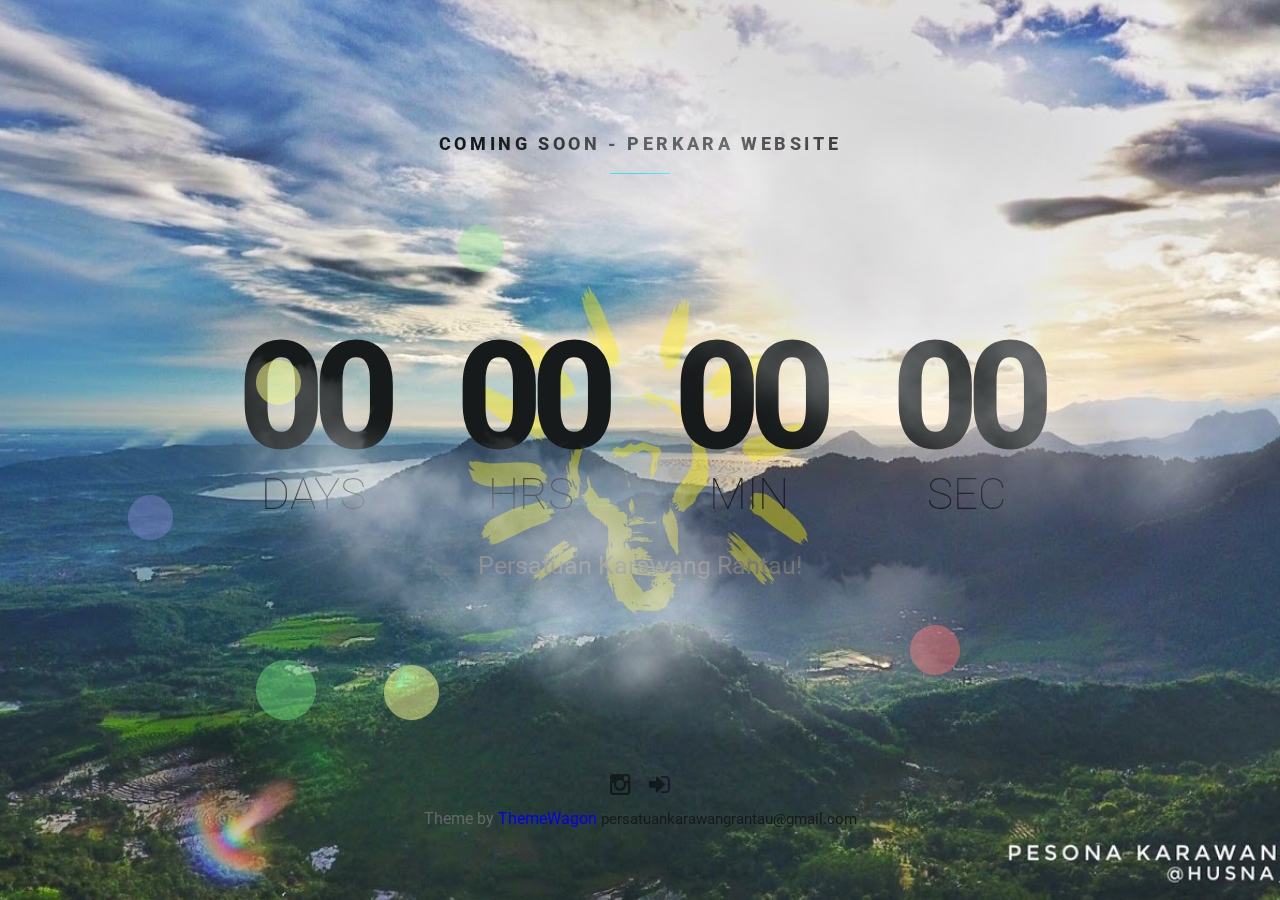
<file: index.html>
<!--[if IE 8]><html class="ie" xmlns="http://www.w3.org/1999/xhtml" xml:lang="en-US" lang="en-US"> <![endif]-->
<!--[if (gte IE 9)|!(IE)]><!-->
<!DOCTYPE html>
<html lang="en-US">
  <!--<![endif]-->

  <head>
    <meta charset="utf-8" />
    <title>Perkara - Persatuan Karawang Rantau!</title>
    <!-- Behavioral Meta Data -->
    <meta content="yes" name="apple-mobile-web-app-capable" />
    <meta
      content="width=device-width, initial-scale=1, maximum-scale=1, user-scalable=no"
      name="viewport"
    />
    <!-- Core Meta Data -->
    <meta content="Perkara Dev Team" name="author" />
    <meta content="Persatuan Karawang Rantau" name="description" />
    <meta
      content="Comming Soon, Responsive, Landing Page, One Page"
      name="keywords"
    />
    <!-- Open Graph Meta Data -->
    <meta content="Persatuan Karawang Rantau" />
    <meta content="Perkara" />
    <meta content="Perkara" />
    <meta content="website" />
    <meta content="index.html" />
    <!-- Twitter Card Meta Data -->
    <meta content="summary" name="twitter:card" />
    <meta content="@perkara" name="twitter:site" />
    <meta content="@perkara" name="twitter:creator" />
    <meta content="Perkara" name="twitter:title" />
    <meta
      content="Perkara - Persatuan Karawang Rantau"
      name="twitter:description"
    />

    <link href="favicon.png" rel="shortcut icon" type="image/png" />

    <!--[if lt IE 9]>
      <script src="http://html5shim.googlecode.com/svn/trunk/html5.js"></script>
    <![endif]-->

    <!-- CSS -->
    <link
      href="http://fonts.googleapis.com/css?family=Roboto:400,100,900"
      rel="stylesheet"
      type="text/css"
    />
    <!-- Styles -->
    <link href="css/loader.css" rel="stylesheet" type="text/css" />
    <link href="css/normalize.css" rel="stylesheet" type="text/css" />
    <link rel="stylesheet" href="css/font-awesome.min.css" />
    <link href="css/style.css" rel="stylesheet" type="text/css" />
    <!--[if lt IE 9]>
      <link rel="stylesheet" type="text/css" href="css/ie.css" />
    <![endif]-->
    <!-- Javascript -->

    <script src="js/jquery.js"></script>
  </head>

  <body>
    <div class="preloader">
      <div class="loading">
        <h2>Loading...</h2>
        <span class="progress"></span>
      </div>
    </div>

    <div class="wrapper">
      <ul
        class="scene unselectable"
        data-friction-x="0.1"
        data-friction-y="0.1"
        data-scalar-x="25"
        data-scalar-y="15"
        id="scene"
      >
        <li class="layer" data-depth="0.00"></li>
        <!-- BG -->

        <li class="layer" data-depth="0.10">
          <div class="background"></div>
        </li>

        <!-- Hero -->

        <li class="layer" data-depth="0.20">
          <div class="title">
            <h2>COMING SOON - PERKARA WEBSITE</h2>
            <span class="line"></span>
          </div>
        </li>

        <li class="layer" data-depth="0.25">
          <div class="sphere">
            <img alt="sphere" src="images/sphere.png" />
          </div>
        </li>

        <li class="layer" data-depth="0.30">
          <div class="hero">
            <h1 id="countdown">Persatuan Karawang Rantau!</h1>

            <p class="sub-title">Persatuan Karawang Rantau!</p>
          </div>
        </li>
        <!-- Flakes -->

        <li class="layer" data-depth="0.40">
          <div class="depth-1 flake1">
            <img alt="flake" src="images/flakes/depth1/flakes1.png" />
          </div>

          <div class="depth-1 flake2">
            <img alt="flake" src="images/flakes/depth1/flakes2.png" />
          </div>

          <div class="depth-1 flake3">
            <img alt="flake" src="images/flakes/depth1/flakes3.png" />
          </div>

          <div class="depth-1 flake4">
            <img alt="flake" src="images/flakes/depth1/flakes4.png" />
          </div>
        </li>

        <li class="layer" data-depth="0.50">
          <div class="depth-2 flake1">
            <img alt="flake" src="images/flakes/depth2/flakes1.png" />
          </div>

          <div class="depth-2 flake2">
            <img alt="flake" src="images/flakes/depth2/flakes2.png" />
          </div>
        </li>

        <li class="layer" data-depth="0.60">
          <div class="depth-3 flake1">
            <img alt="flake" src="images/flakes/depth3/flakes1.png" />
          </div>

          <div class="depth-3 flake2">
            <img alt="flake" src="images/flakes/depth3/flakes2.png" />
          </div>

          <div class="depth-3 flake3">
            <img alt="flake" src="images/flakes/depth3/flakes3.png" />
          </div>

          <div class="depth-3 flake4">
            <img alt="flake" src="images/flakes/depth3/flakes4.png" />
          </div>
        </li>

        <li class="layer" data-depth="0.80">
          <div class="depth-4">
            <img alt="flake" src="images/flakes/depth4/flakes.png" />
          </div>
        </li>

        <li class="layer" data-depth="1.00">
          <div class="depth-5">
            <img alt="flake" src="images/flakes/depth5/flakes.png" />
          </div>
        </li>
        <!-- Contact -->

        <li class="layer" data-depth="0.20">
          <div class="contact">
            <ul class="icons">
              <li>
                <a
                  class="twitter"
                  href="https://www.instagram.com/perkara_telu/"
                  target="_blank"
                  ><i class="fa fa-instagram"></i
                ></a>
              </li>

              <li>
                <a class="dribbble" href="./landing/dasboard.html"
                  ><i class="fa fa-sign-in"></i
                ></a>
              </li>
            </ul>
            Theme by
            <a href="https://themewagon.com/" target="_blank">ThemeWagon</a>
            <a
              class="mail"
              href="mailto:persatuankarawangrantau@gmail.com?subject=Hi%20Perkara!"
              >persatuankarawangrantau@gmail.com</a
            >
          </div>
        </li>
      </ul>
    </div>

    <!-- Javascript -->
    <script src="js/plugins.js"></script>
    <script src="js/jquery.countdown.min.js"></script>
    <script src="js/main.js"></script>
  </body>
</html>
</file>
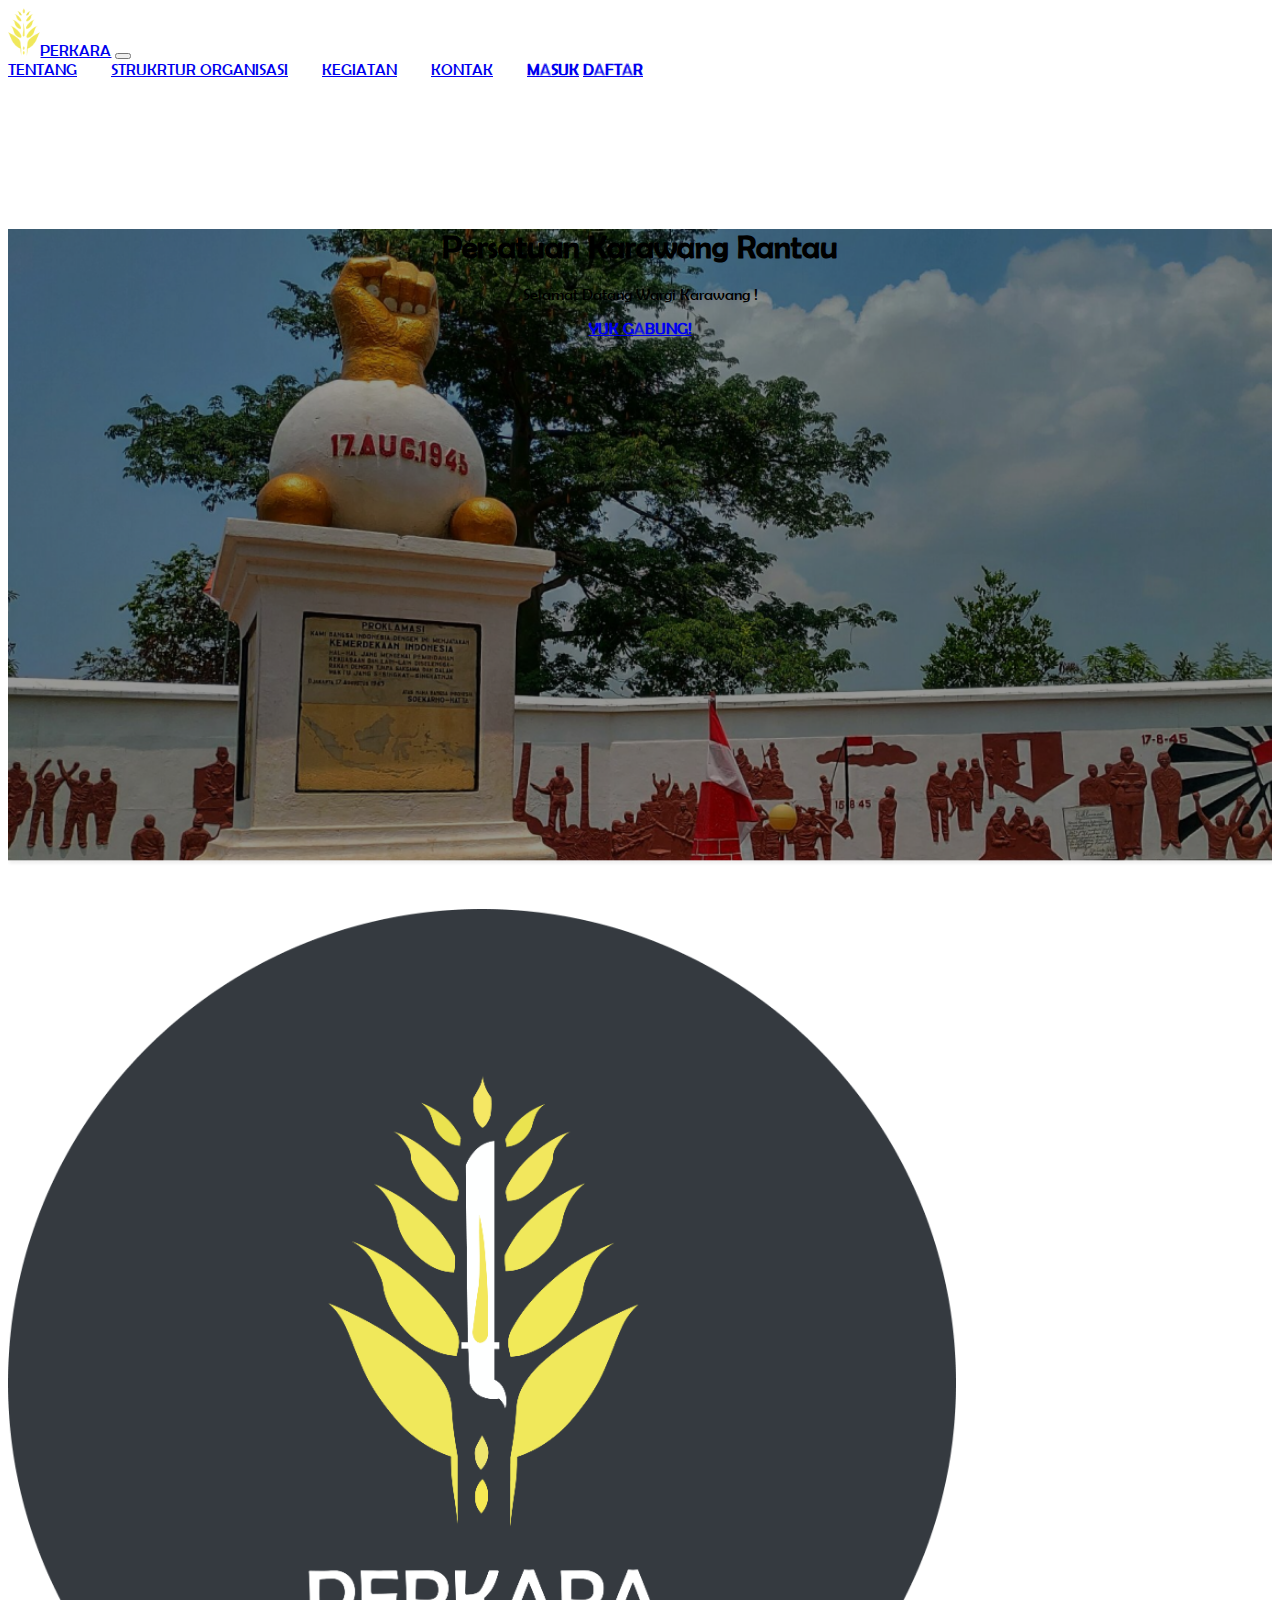
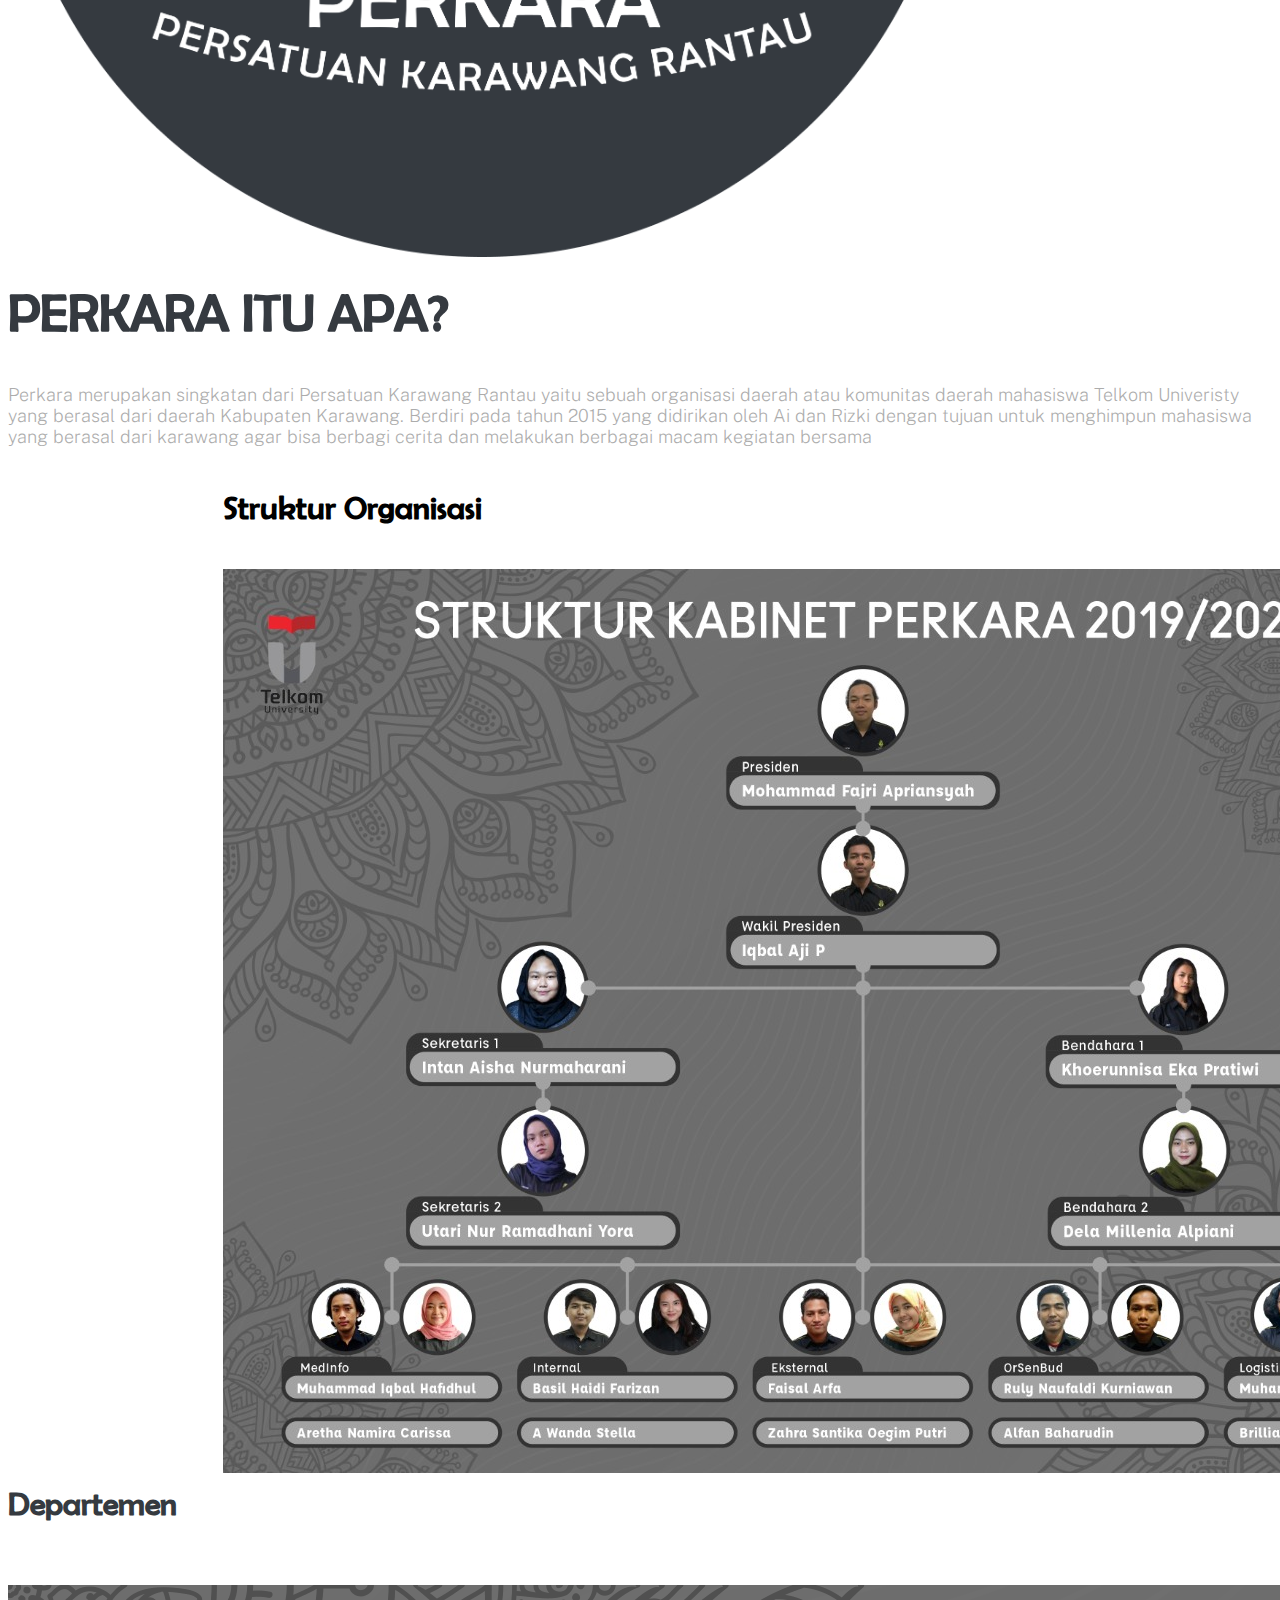
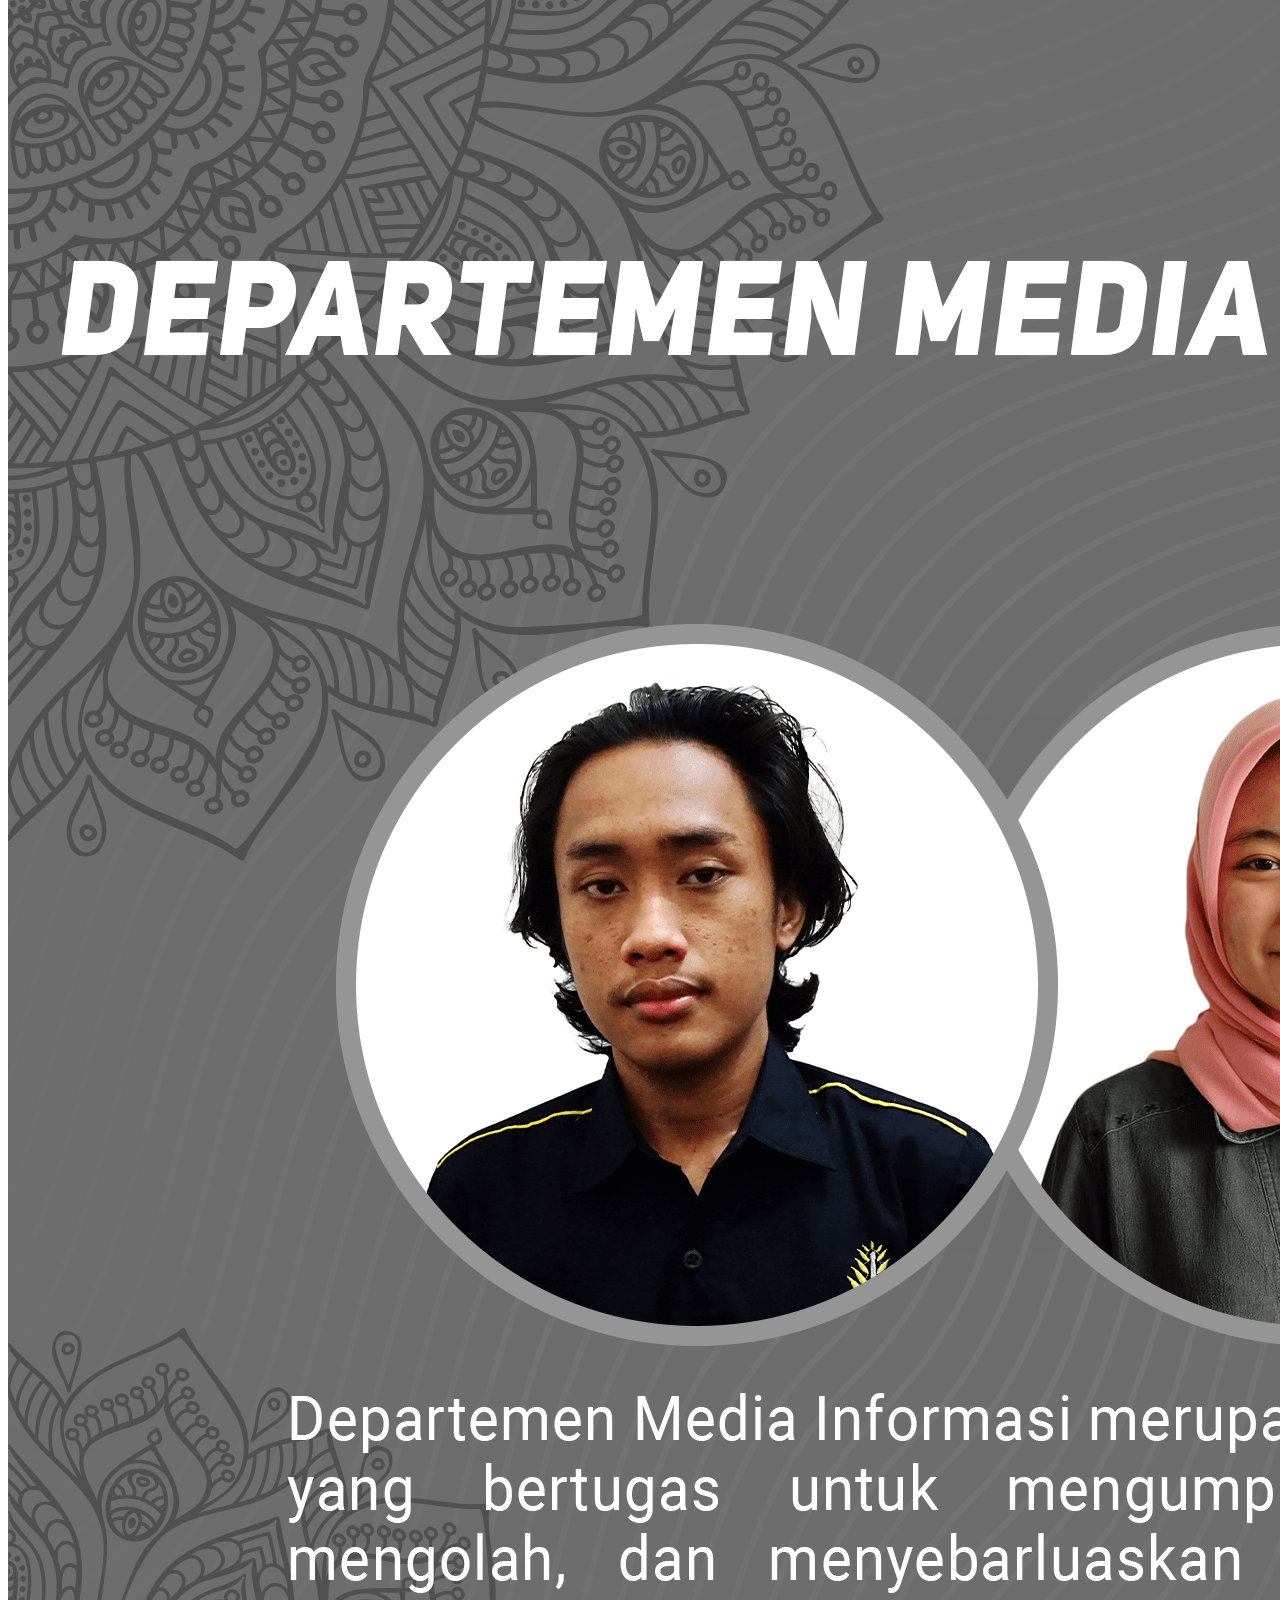
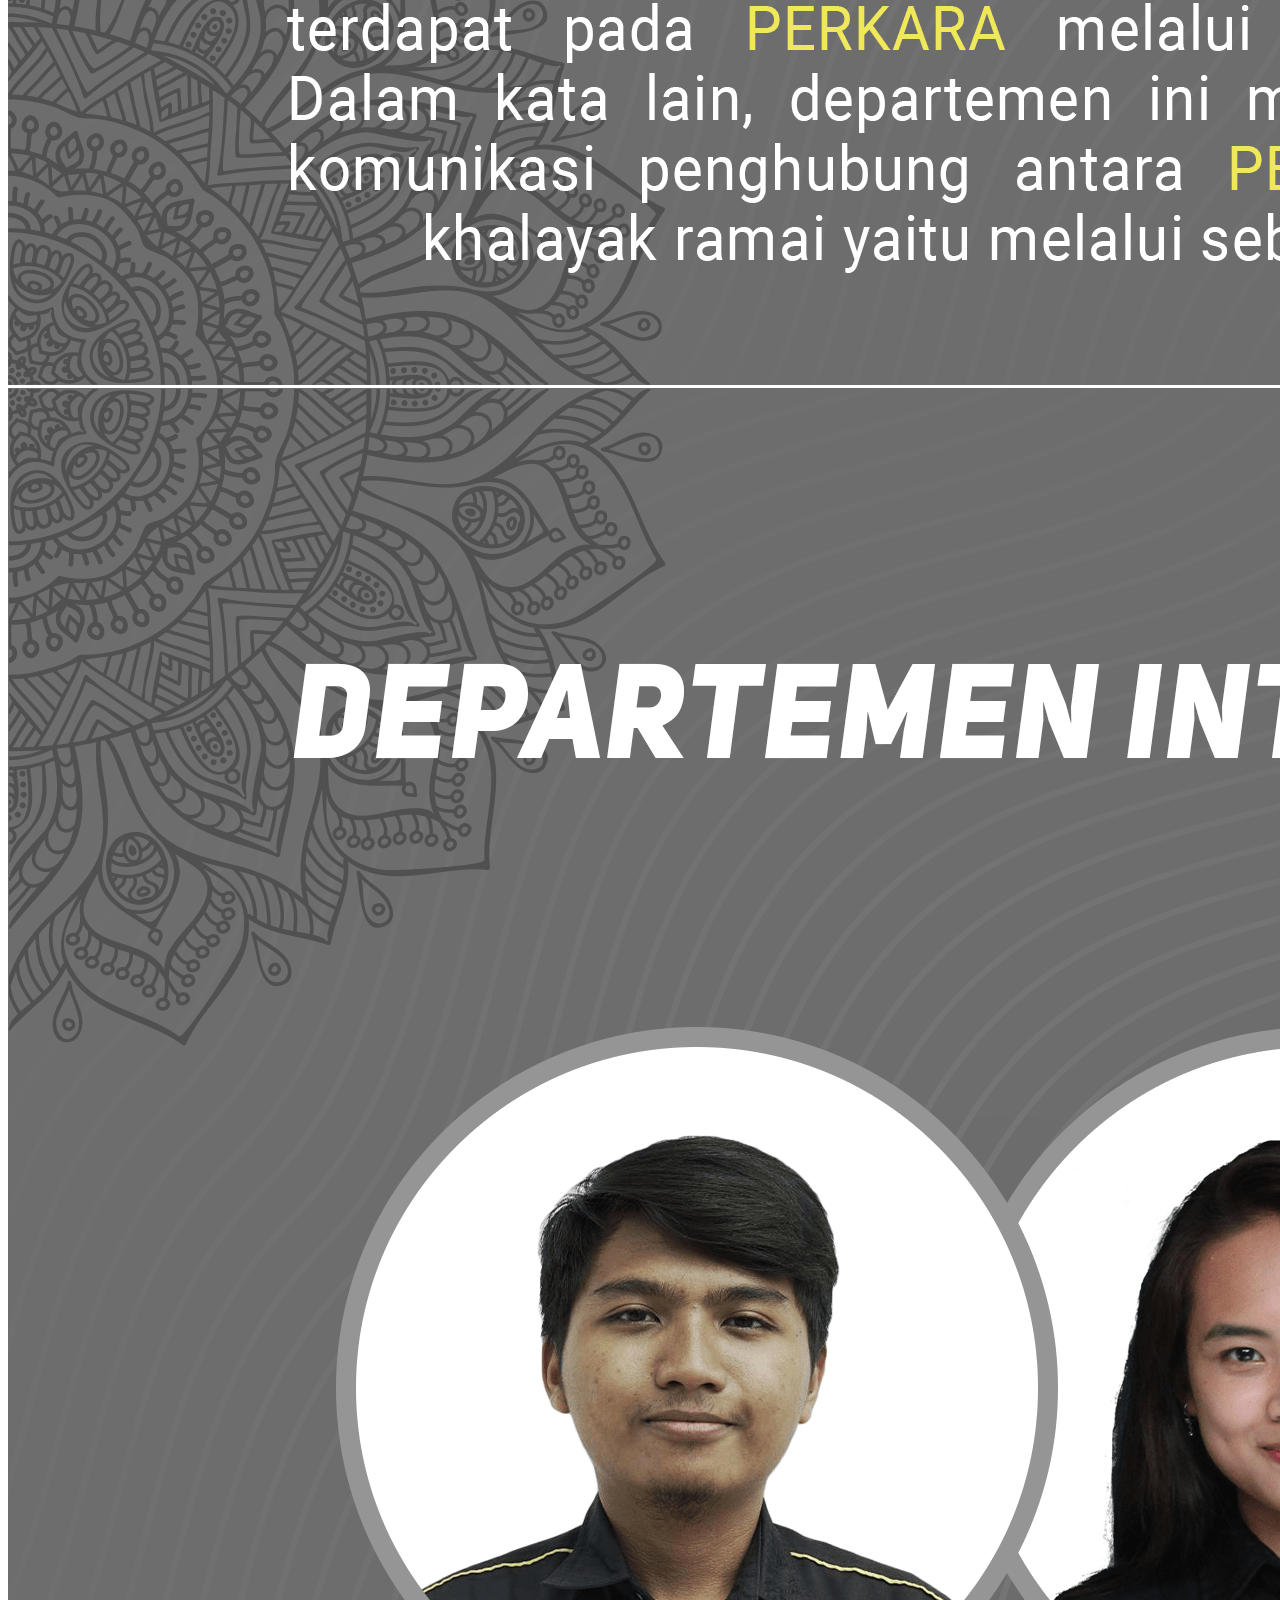
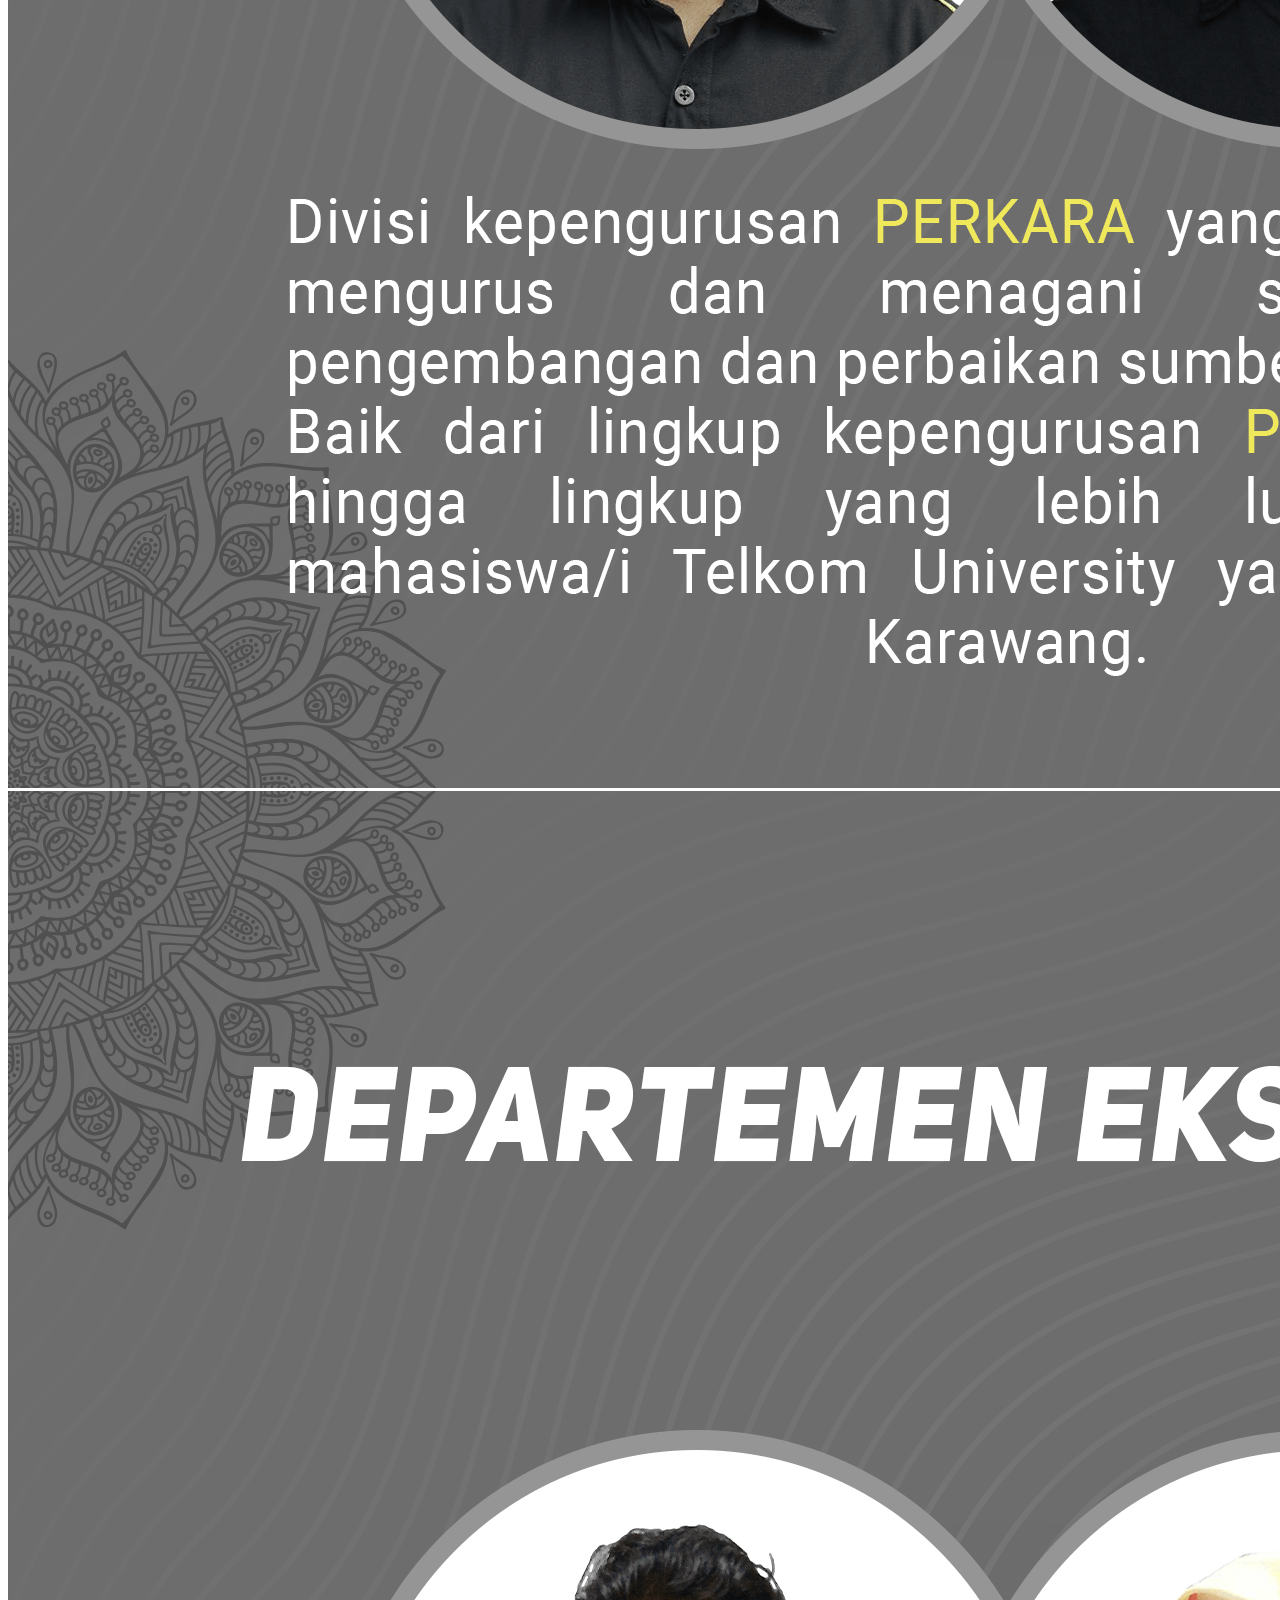
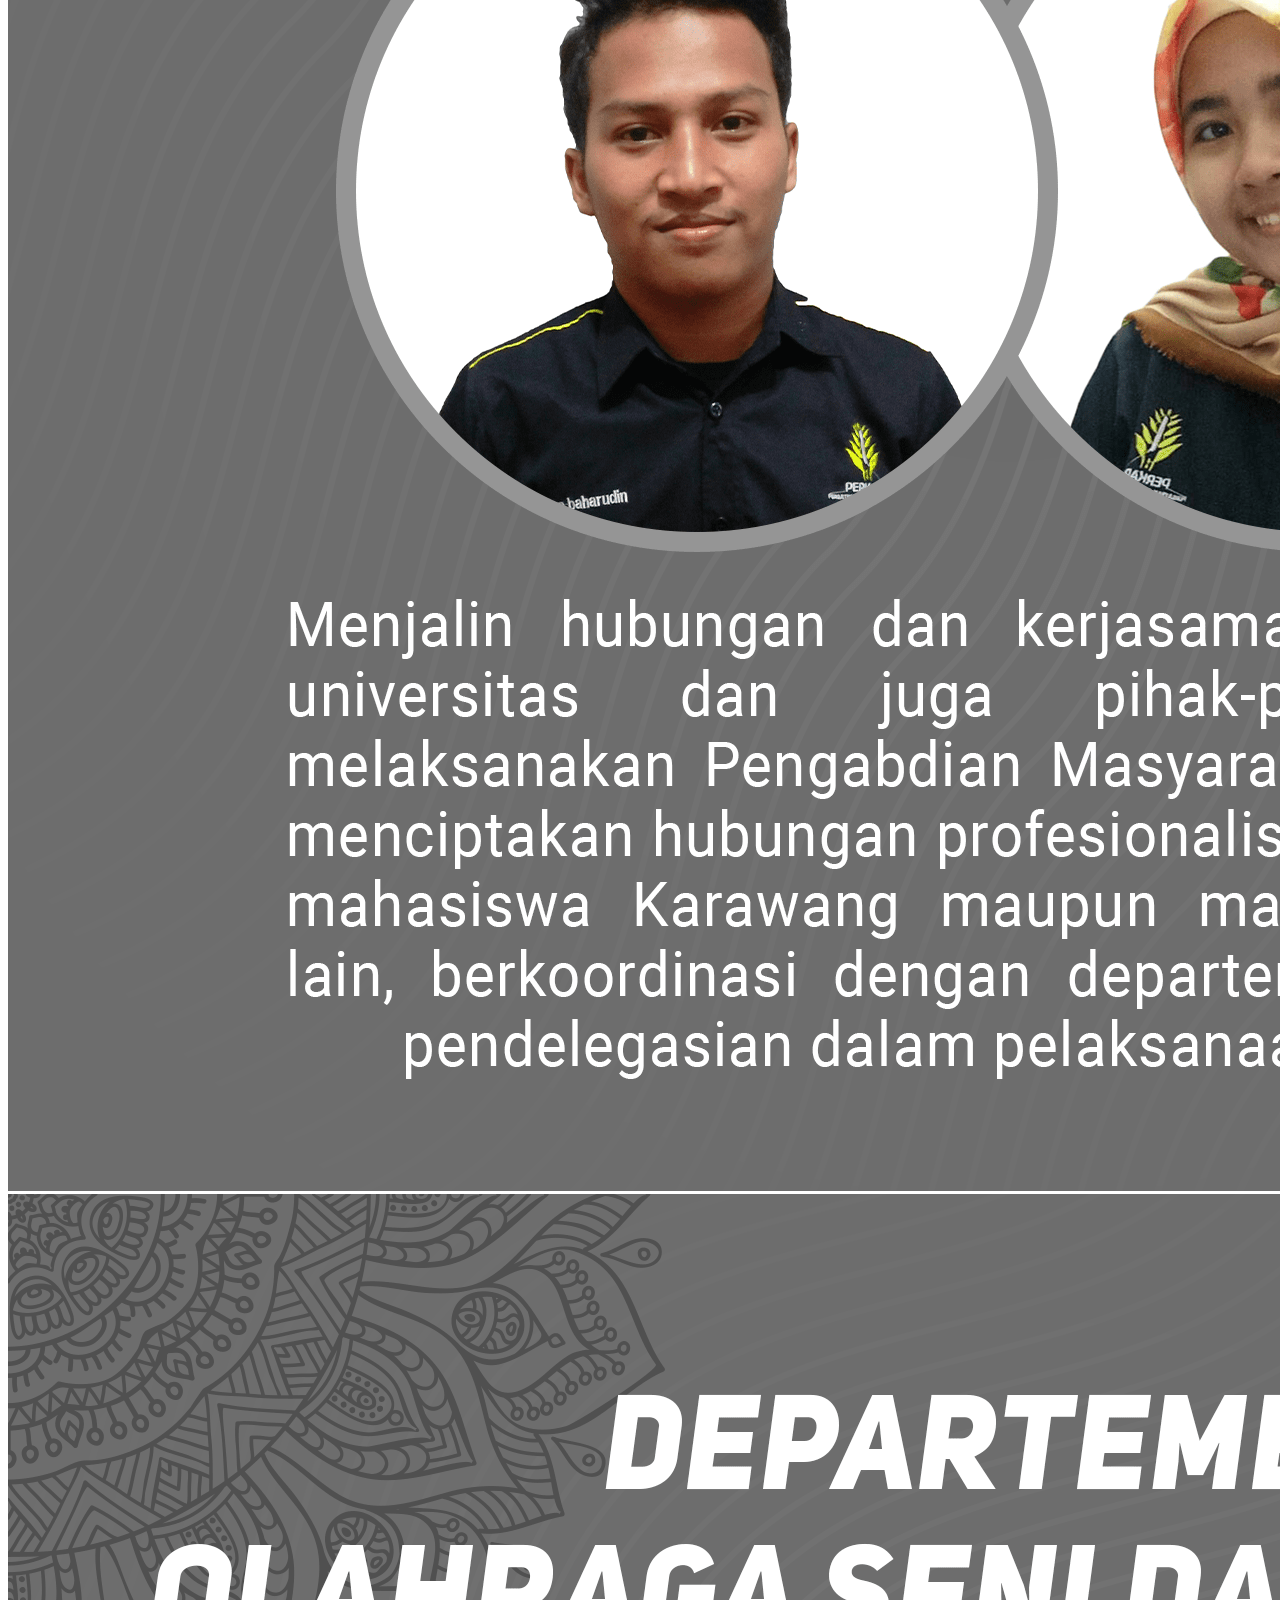
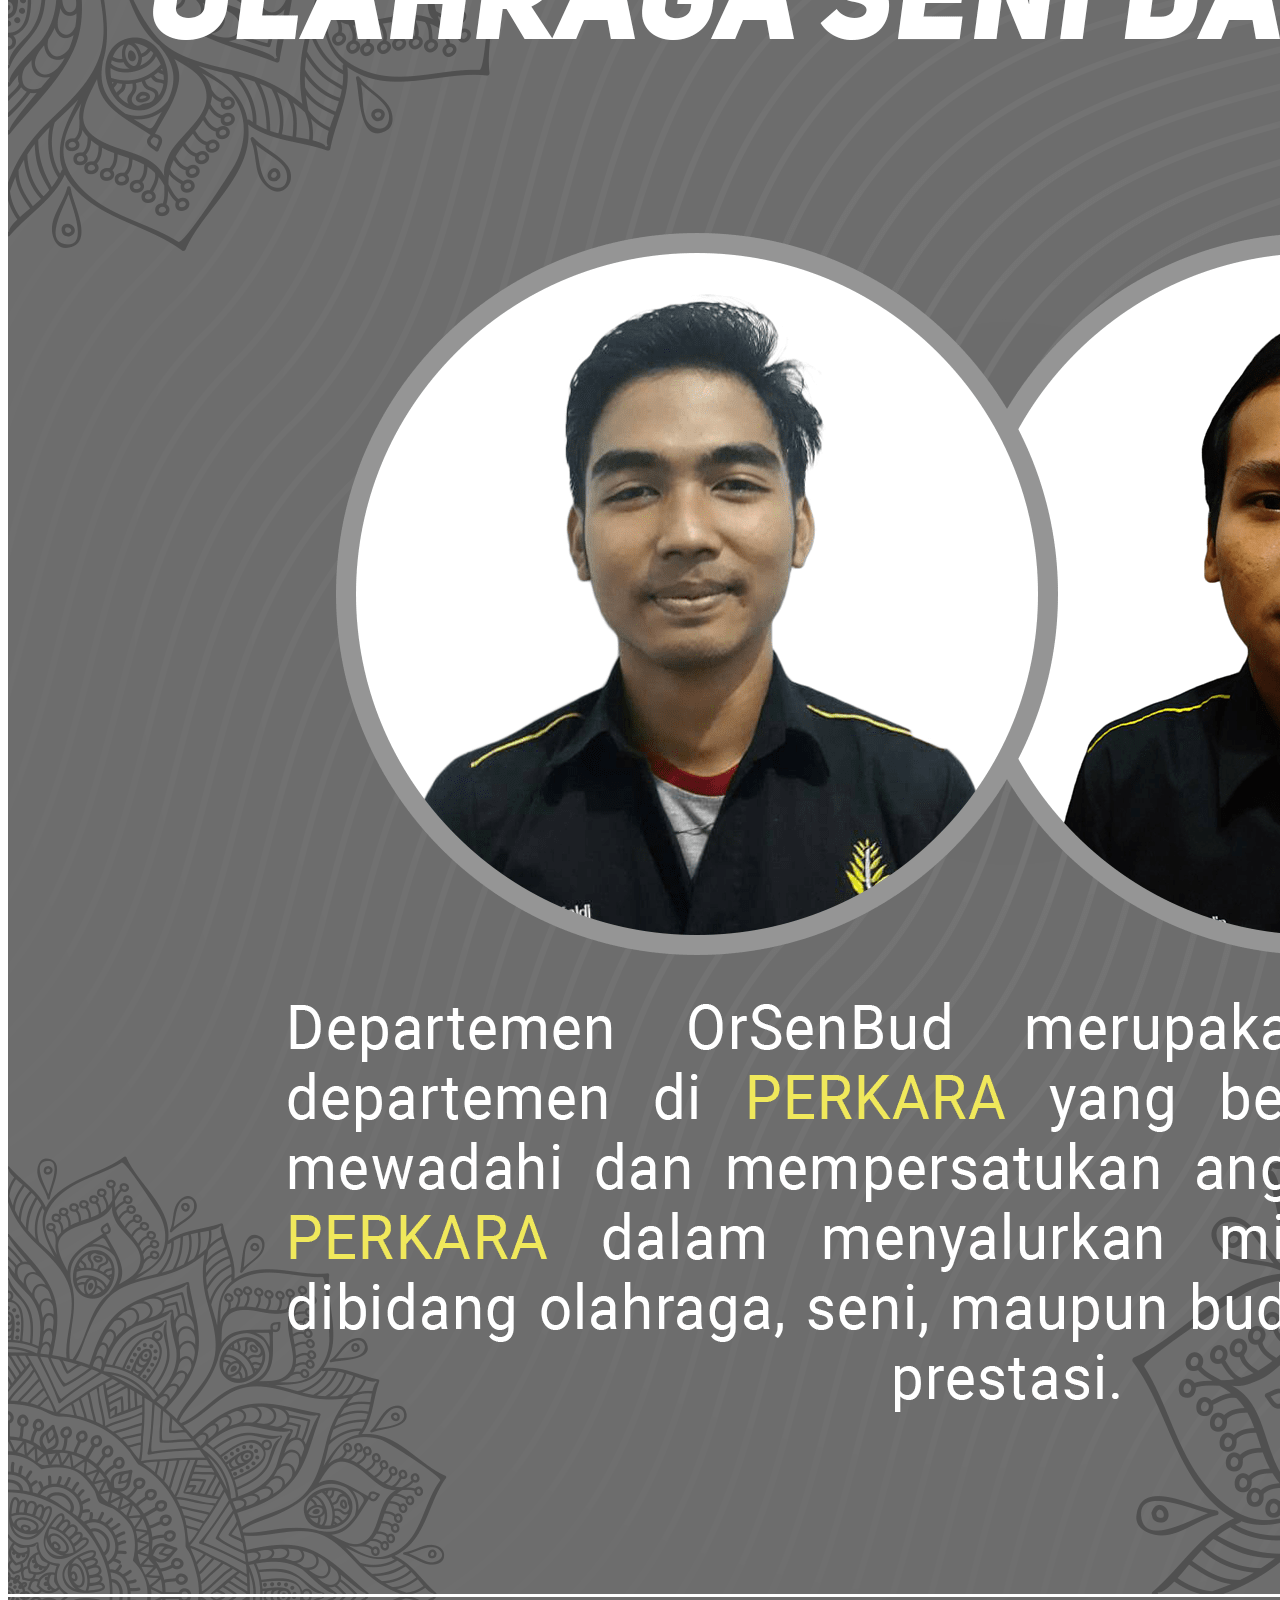
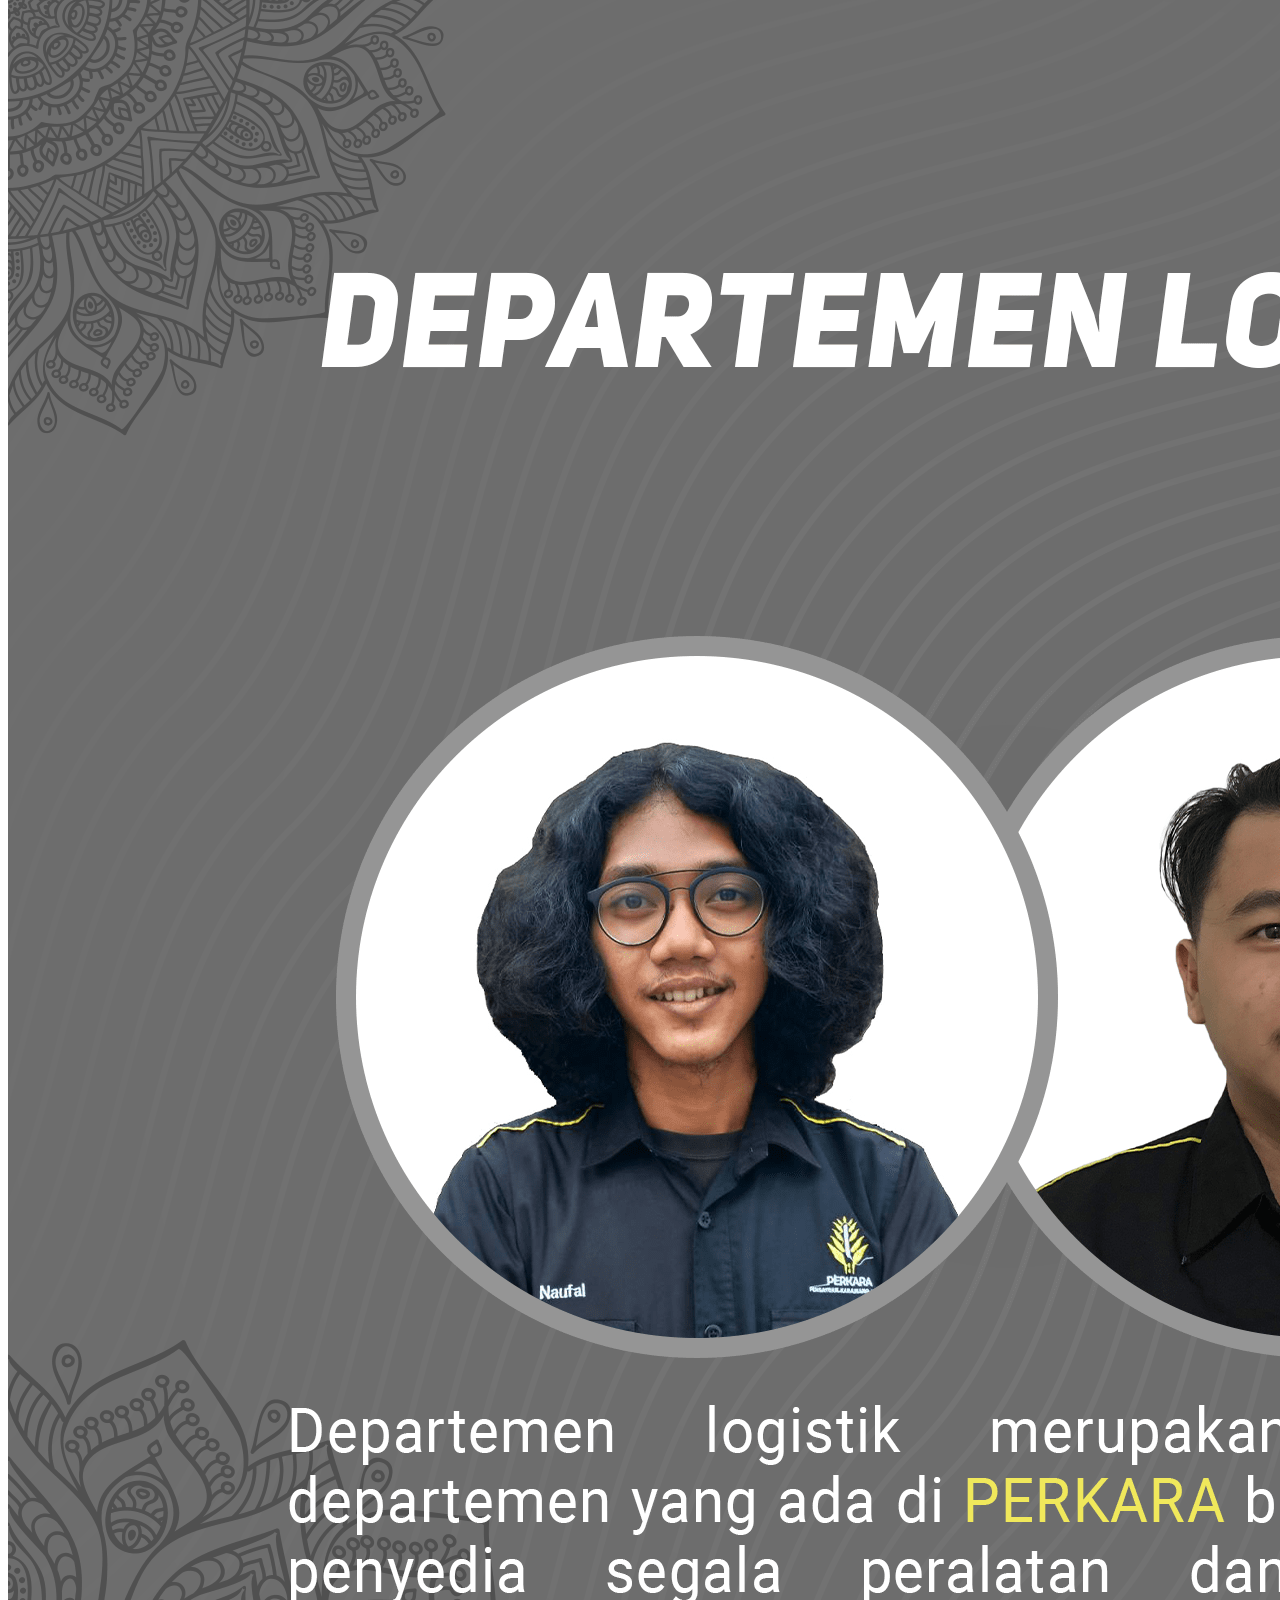
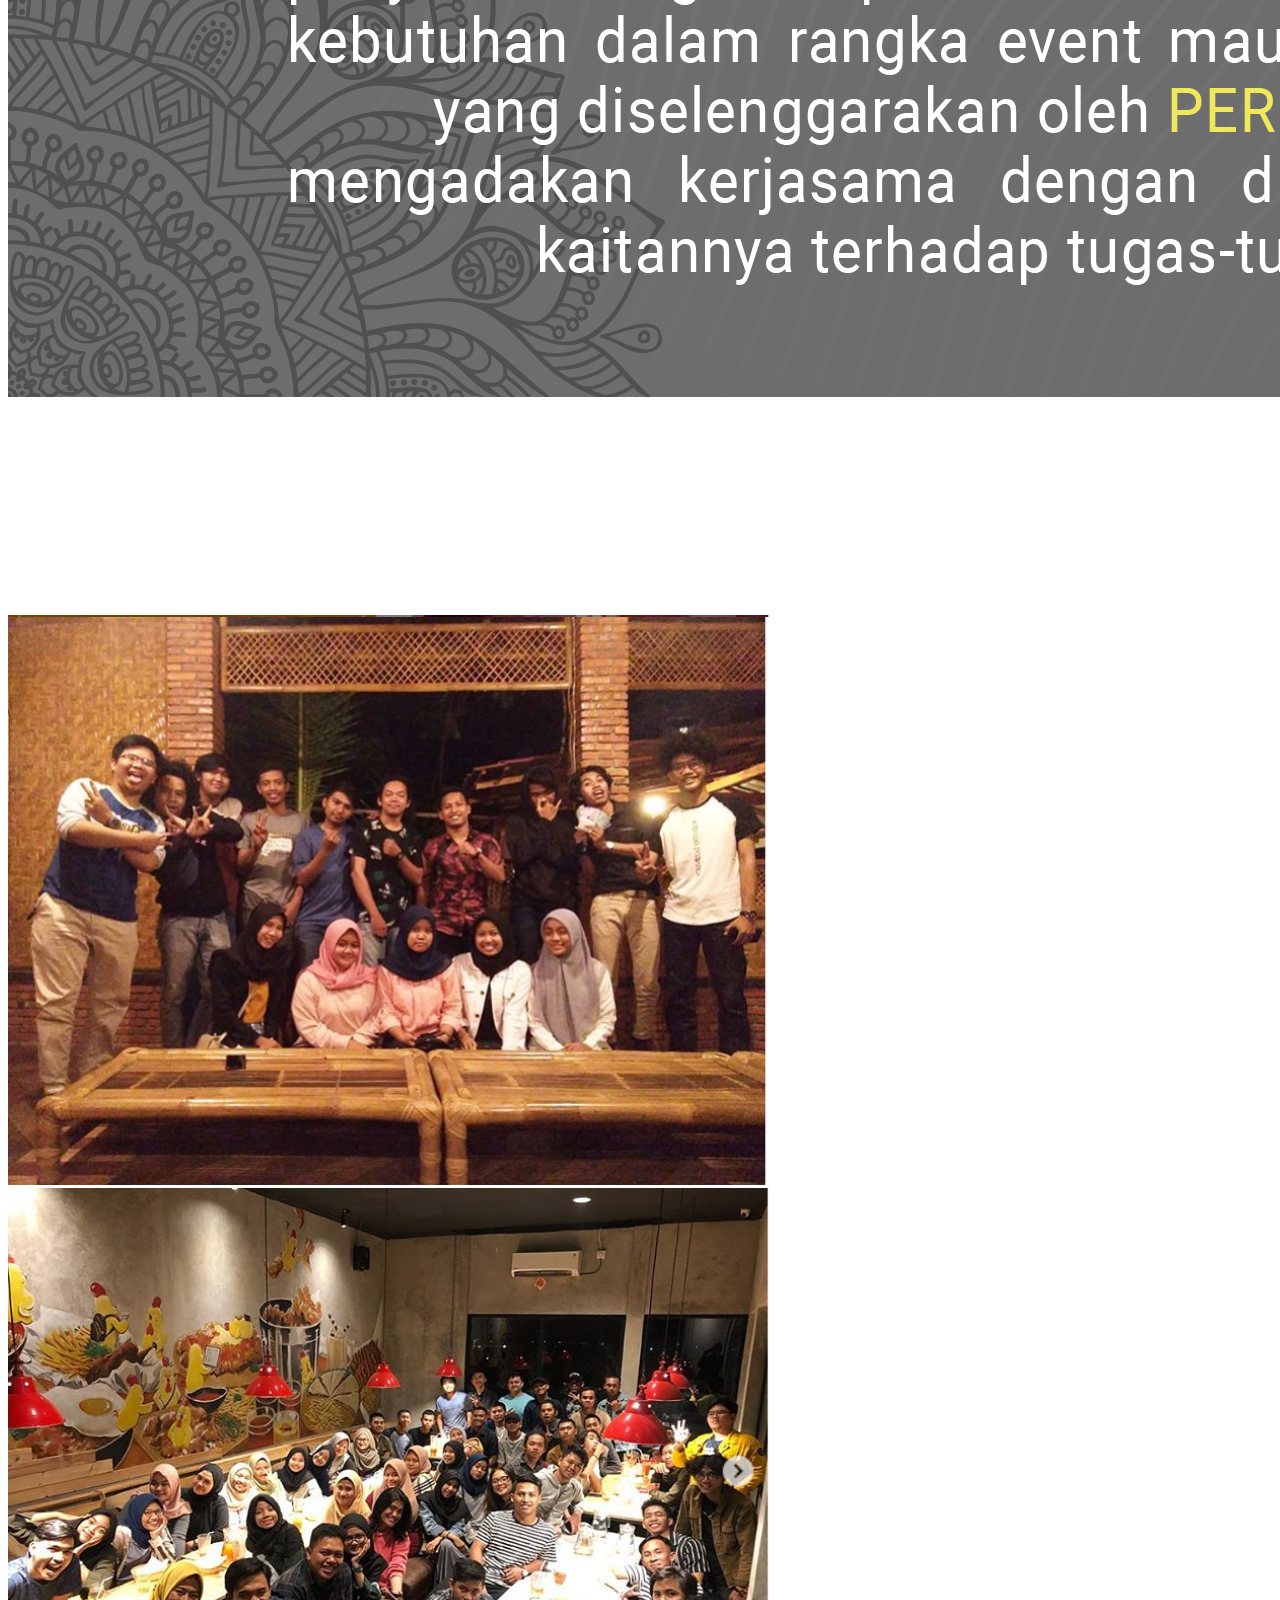
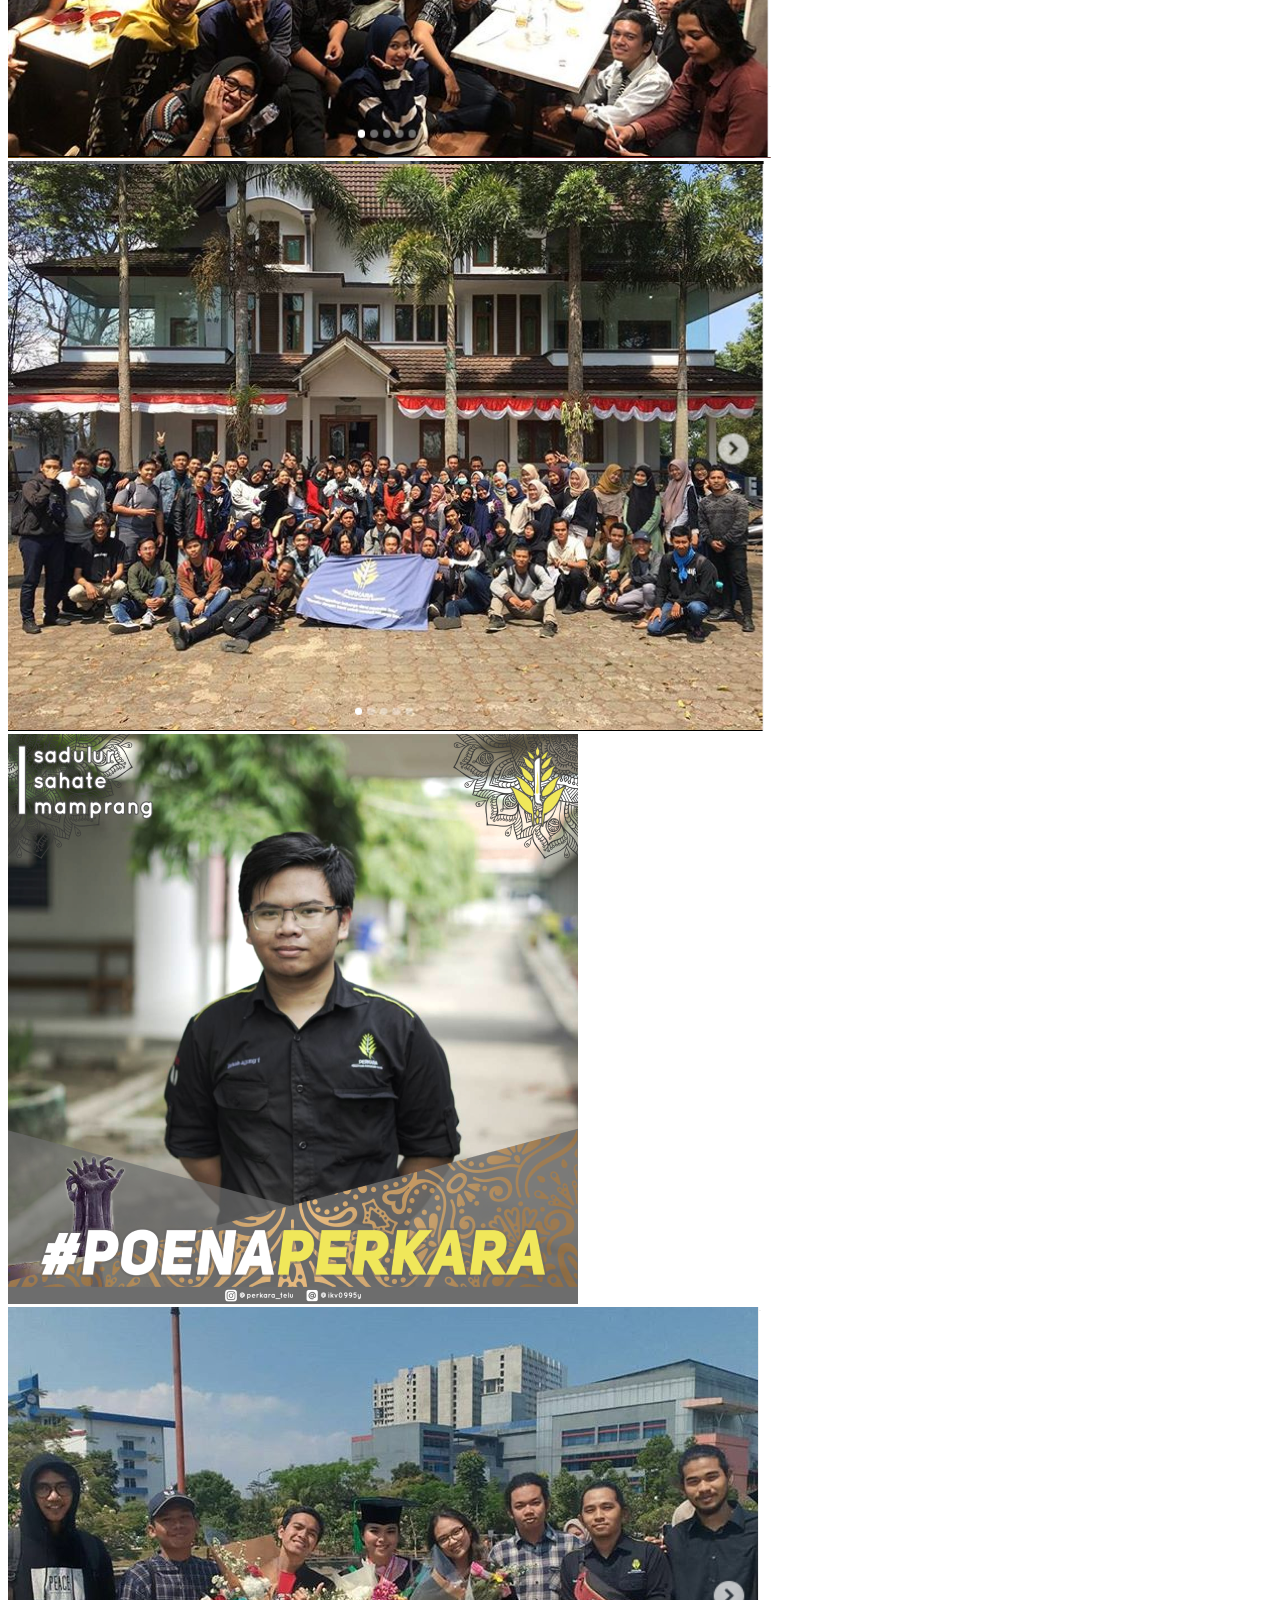
<file: landing/dasboard.html>
<!DOCTYPE html>
<html lang="en">
<head>
    <meta charset="UTF-8">
    <meta name="viewport" content="width=device-width, initial-scale=1.0">

    <!-- Bootstrap CSS -->
    <link rel="stylesheet" href="https://stackpath.bootstrapcdn.com/bootstrap/4.5.0/css/bootstrap.min.css" integrity="sha384-9aIt2nRpC12Uk9gS9baDl411NQApFmC26EwAOH8WgZl5MYYxFfc+NcPb1dKGj7Sk" crossorigin="anonymous">

    <!-- Eksternal CSS -->
    <link rel="stylesheet" href="assets/css/style.css">

    <title>Dasboard</title>
</head>
<body>
      <header>
        <!-- Navbar -->
        <nav class="navbar navbar-expand-lg navbar-dark bg-dark shadow-sm fixed-top">
          <div class="container">
            <a class="navbar-brand " href="#"><img src="assets/img/logo-navbar.png"><span class="ml-2">PERKARA</a>
            <button class="navbar-toggler" type="button" data-toggle="collapse" data-target="#navbarNavAltMarkup">
              <span class="navbar-toggler-icon"></span>
            </button>
            <div class="collapse navbar-collapse" id="navbarNavAltMarkup">
              <div class="navbar-nav ml-auto ">
                <a class="nav-item nav-link" href="#tentang">Tentang</a>
                <a class="nav-item nav-link" href="#struktur">Strukrtur Organisasi</a>
                <a class="nav-item nav-link" href="#kegiatan">Kegiatan</a>
                <a class="nav-item nav-link" href="#kontak">Kontak</a>
                <a type="button" class="nav-item btn btn-outline-light ml-2 tombol" href="#"><b>Masuk</b></a>
                <a type="button" class="nav-item btn btn-light ml-2 tombol" href="#"><b>Daftar</b></a>
              </div>
            </div>
          </div>
        </nav>
        <!-- Jumbotron-->
        <div class="jumbotron jumbotron-fluid background" style="background-image: url(assets/img/background.png); ">
          <div class="container" style="margin-top: 150px;">
            <h1 class="display-4 text-white mt-4 ">Persatuan Karawang Rantau</h1>
            <p class="lead text-white ">Selamat Datang Wargi Karawang !</p>
            <a type="button" class="nav-item btn btn-light tombol" href="#"><b>YUK GABUNG!</b></a>
          </div>
        </div>
        <!-- Akhir Jumbotron-->
        <!-- Akhir Navbar -->
      </header>
      
      <main>
        <div class="jumbotron jumbotron-fluid bt-2 bg-transparent" id="tentang">
          <div class="container" >
            <!-- Tentang Perkara -->
            <div class="row tentang">
              <div class="col-lg-6">
                <img src="assets/img/logo-gray.png" class="img-fluid" alt="perkara" style="width: 75%;">
              </div>
              <div class="col-lg-5">
                <h2><b>Perkara Itu Apa?</b></h2>
                <p>Perkara merupakan singkatan dari Persatuan Karawang Rantau yaitu sebuah organisasi daerah atau komunitas daerah mahasiswa Telkom Univeristy yang berasal dari daerah Kabupaten Karawang. Berdiri pada tahun 2015 yang didirikan oleh Ai dan Rizki dengan tujuan untuk menghimpun mahasiswa yang berasal dari karawang agar bisa berbagi cerita dan melakukan berbagai macam kegiatan bersama</p>
              </div> 
            </div>
            <!-- Akhir Tentang Perkara -->
          </div>
        </div>
        <div class="jumbotron jumbotron-fluid bg-dark" id="struktur">
          <div class="container" >
            <!-- Strktur Organisai -->
            <div class="row struktur">
              <div class="col">
                <h4 class="text-white text-center text-uppercase"><b>Struktur Organisasi</b></h4>
                <div class="card bg-dark "> 
                  <img class="card-img" src="assets/img/Struktur.jpeg">
                </div>
              </div>
            </div>
          <!-- Akhir Strktur Organisai -->
          </div>
        </div>

        <!-- Departemen -->
        <div class="jumbotron jumbotron-fluid bg-transparent depart" id="depart">
          <div class="container" >
            <h4 class="text-center text-uppercase"><b>Departemen</b></h4>
            <div class="row row-cols-1 row-cols-md-3">
              <div class="col mb-4">
                <div class="card">
                  <img src="assets/img/medinfo.png" class="card-img-top" >
                </div>
              </div>
              <div class="col mb-4">
                <div class="card">
                  <img src="assets/img/internal.png" class="card-img-top">
                </div>
              </div>
              <div class="col mb-4">
                <div class="card">
                  <img src="assets/img/eksternal.png" class="card-img-top">
                </div>
              </div>
              <div class="col mb-4">
                <div class="card">
                  <img src="assets/img/orsenbud.png" class="card-img-top" >
                </div>
              </div>
              <div class="col mb-4">
                <div class="card">
                  <img src="assets/img/logistik.png" class="card-img-top">
                  </div>
                </div>
              </div>
            </div>
          </div>
        </div>
        <!-- Akhir Departemen -->

        <!-- Kegiatan -->
        <div class="jumbotron jumbotron-fluid bg-dark kegiatan" id="kegiatan">
          <div class="container" id="kegiatan-img">
            <h4 class="text-center text-uppercase"><b>kegiatan</b></h4>
            <div id="carouselExampleIndicators" class="carousel slide" data-ride="carousel">
              <ol class="carousel-indicators">
                <li data-target="#carouselExampleIndicators" data-slide-to="0" class="active"></li>
                <li data-target="#carouselExampleIndicators" data-slide-to="1"></li>
                <li data-target="#carouselExampleIndicators" data-slide-to="2"></li>
                <li data-target="#carouselExampleIndicators" data-slide-to="3"></li>
                <li data-target="#carouselExampleIndicators" data-slide-to="4"></li>
              </ol>
              <div class="carousel-inner">
                <div class="carousel-item active">
                  <img class="d-block w-100" src="assets/img/halalbihalal.png">
                </div>
                <div class="carousel-item">
                  <img class="d-block w-100" src="assets/img/welcoming.png">
                </div>
                <div class="carousel-item">
                  <img class="d-block w-100" src="assets/img/makrab.png">
                </div>
                <div class="carousel-item">
                  <img class="d-block w-100" src="assets/img/poena.png">
                </div>
                <div class="carousel-item">
                  <img class="d-block w-100" src="assets/img/graduation.png">
                </div>
              </div>
              <a class="carousel-control-prev" href="#carouselExampleIndicators" role="button" data-slide="prev">
                <span class="carousel-control-prev-icon" aria-hidden="true"></span>
                <span class="sr-only">Previous</span>
              </a>
              <a class="carousel-control-next" href="#carouselExampleIndicators" role="button" data-slide="next">
                <span class="carousel-control-next-icon" aria-hidden="true"></span>
                <span class="sr-only">Next</span>
              </a>
            </div>
          </div>
        </div>
        <!-- Akhir Kegiatan -->

        <!-- Kontak -->
        <aside>
           <div class="jumbotron jumbotron-fluid bg-transparent kontak" id="kontak">
             <div class="container">
              <h1 class="text-center">KONTAK KAMI</h1>
              <section>
                <div class="table-responsive-sm">
                  <table class="table">
                    <tr>
                      <th scope="row"><a href="#"><img class="img-fluid icon" src="assets/img/whatsapp.png"></a></th>
                      <th scope="row"><a href="#"><img class="img-fluid icon" src="assets/img/instagram.png"></a></th>
                      <th scope="row"><a href="#"><img class="img-fluid icon" src="assets/img/line.png"></a></th>
                    </tr>
                  </table>
                </div>
              </section>
            </div>
           </div> 
        </aside>
        <!-- Akhir Kontak -->
    </main>

    <footer class="footer bg-dark">
          <p class="text-white text-center">Persatuan Karawang Rantau &copy; 2020, Perkara</p>
    </footer> 
    <!-- Optional JavaScript -->
    <!-- jQuery first, then Popper.js, then Bootstrap JS -->
    <script src="https://code.jquery.com/jquery-3.5.1.slim.min.js" integrity="sha384-DfXdz2htPH0lsSSs5nCTpuj/zy4C+OGpamoFVy38MVBnE+IbbVYUew+OrCXaRkfj" crossorigin="anonymous"></script>
    <script src="https://cdn.jsdelivr.net/npm/popper.js@1.16.0/dist/umd/popper.min.js" integrity="sha384-Q6E9RHvbIyZFJoft+2mJbHaEWldlvI9IOYy5n3zV9zzTtmI3UksdQRVvoxMfooAo" crossorigin="anonymous"></script>
    <script src="https://stackpath.bootstrapcdn.com/bootstrap/4.5.0/js/bootstrap.min.js" integrity="sha384-OgVRvuATP1z7JjHLkuOU7Xw704+h835Lr+6QL9UvYjZE3Ipu6Tp75j7Bh/kR0JKI" crossorigin="anonymous"></script>
  </body>
</body>
</html>
</file>
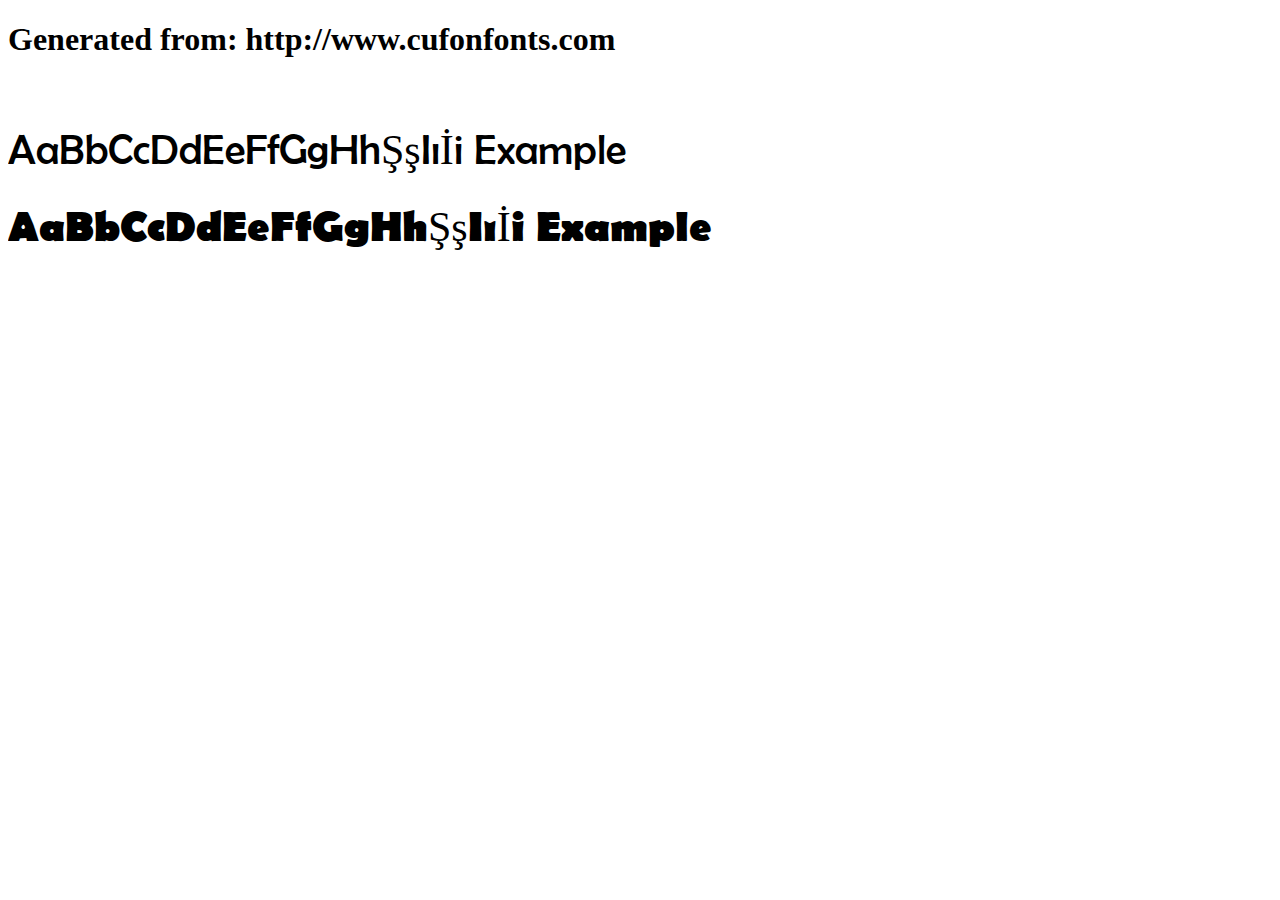
<file: landing/assets/css/example.html>
<!DOCTYPE html>
<html xmlns="http://www.w3.org/1999/xhtml">
<head>
    <meta http-equiv="Content-Type" content="text/html; charset=utf-8"/>
    <link rel="stylesheet" type="text/css"
          href="style.css"/>
</head>

<body>

<h1>Generated from: http://www.cufonfonts.com</h1><br/>
<h1 style="font-family:'Berlin Sans FB';font-weight:normal;font-size:42px">AaBbCcDdEeFfGgHhŞşIıİi Example</h1>
<h1 style="font-family:'Berlin Sans FB Bold';font-weight:normal;font-size:42px">AaBbCcDdEeFfGgHhŞşIıİi Example</h1>


</body>
</html>
</file>
<file: css/loader.css>
/* =Loader
-------------------------------------------------------------- */

.preloader {
	display: block;
    position: fixed;
    width: 100%;
    height: 100%;
    z-index: 9999;
    background: white;
    text-align: center;
}
.loading {
	overflow: hidden;
	position: absolute;
	top: 50%;
	margin-top: -12px;
	left: 50%;
	margin-left: -50px;
	width: 100px;
	height: 24px;
}

.progress {
	display: block;
	position: absolute;
	bottom: 0;
	overflow: hidden;
	width: 100px;
	height: 1px;
	left: -102px;
	background-color: #00d9ec;
	-webkit-animation: loader-anim 1s 0s infinite cubic-bezier(0.785, 0.135, 0.15, 0.86);
    -moz-animation: loader-anim 1s 0s infinite cubic-bezier(0.785, 0.135, 0.15, 0.86);
    animation: loader-anim 1s 0s infinite cubic-bezier(0.785, 0.135, 0.15, 0.86)
}

@-webkit-keyframes loader-anim {
    0% {
        left: -102px
    }

    100% {
        left: 102px
    }
}

@-moz-keyframes loader-anim {
    0% {
        left: -102px
    }

    100% {
        left: 102px
    }
}

@keyframes loader-anim {
    0% {
        left: -102px
    }

    100% {
        left: 102px
    }
}
</file>
<file: css/style.css>
/*
Imminent - Coming Soon Template by Themewagon
Version: 1.0
Author: ThemeWagon
Author URI: http://www.themewagon.com
*/


/* =Common Styles
-------------------------------------------------------------- */

*,
*:before,
*:after {
  -webkit-box-sizing: border-box;
  -moz-box-sizing: border-box;
  box-sizing: border-box;
}

html {
  -webkit-tap-highlight-color: rgba(0, 0, 0, 0);
}

input,
button,
select,
textarea {
  font-family: inherit;
  font-size: inherit;
  line-height: inherit;
}

img {
  vertical-align: middle;
  max-width: 100%;
  height: auto;
}

body {
	background: #fff;
	color: #666666;
	font-family: 'Roboto', sans-serif;
	-webkit-font-smoothing: antialiased;
	-webkit-text-size-adjust: 100%;
}

section { overflow: hidden; }
::selection { background: #161a1b; color: #fff; }
::-moz-selection { background: #161a1b; color: #fff; }


/* =Typography
-------------------------------------------------------------- */
a {
    text-decoration: none;
}

h1, h2 { margin: 0; }

h1 {
	font-size: 80px;
	font-weight: 800;
	line-height: 80px;
	letter-spacing: -0.08em;
	color: #161a1b; 
}

h2 {
	font-size: 18px;
	font-weight: 800;
	line-height: 1em;
	letter-spacing: 0.2em;
	text-transform: uppercase;
	color: #161a1b;
}

#countdown div span {
	display:block;
	font-size: 50px;
	line-height: 50px;
	letter-spacing: initial;
	font-weight: 100;
	text-transform: uppercase;
}

#countdown div {
	display:inline-block;
    margin: 0 34px;
}

.sub-title {
	font-size: 18px;
	margin-top: 5px;
	margin-bottom: 0px;
}


/* =Content Styles
-------------------------------------------------------------- */

.wrapper {
  text-align: center;		
  position: absolute;
  overflow: hidden;
  display: table-cell;
  height: 100%;
  width: 100%;
  left: 0;
  top: 0;
}

.scene,
.layer {
  display: block;
  height: 100%;
  width: 100%;
  padding: 0;
  margin: 0;
}

.scene {
  position: relative;
  overflow: hidden;
}

.layer { position: absolute; }

.layer div {
  -webkit-transform: translate3d(0,0,0);
  -moz-transform: translate3d(0,0,0);
  transform: translate3d(0,0,0);
  -webkit-transform-style: preserve-3d;
  -moz-transform-style: preserve-3d;
  transform-style: preserve-3d;
  -webkit-backface-visibility: hidden;
  -moz-backface-visibility: hidden;
  backface-visibility: hidden;
}


/* Background */
.background {
  background: url(../images/background2.jpg) no-repeat 50% 100%;
  bottom: -20px;
  background-size: cover;
  position: absolute;
  width: 110%;
  left: -5%;
  top: -5%;
}


.sphere img{
	-webkit-transform: scale(0.7);
	-moz-transform: scale(0.7);
	-ms-transform: scale(0.7,0.7);
	transform: scale(0.7);
}

/* Text */
.title {
	display: block;
	text-align: center;
	width: 100%;
	position: absolute;
	z-index: 2;
	top: 10%;
}

.line {
	display: block;
	margin: 0 auto;
	width: 60px;
	height: 1px;
	background: #00d9ec;
	margin-top: 10px;
}

.contact {
	display: block;
	width: 100%;
	position: absolute;
	z-index: 2;
	text-align: center;
	bottom: 5%;
}

.contact .icons {
	margin: 0;
	padding: 0;
	margin-bottom: 18px;
	text-align: center;
	list-style: none;
	list-style-type: none;
}

.contact .icons li {
	display: inline-block;
	margin-right: 10px;
}

.contact .icons li:last-of-type { margin-right: 0px; }

.contact .icons li a {
	display: block;
	width: 25px;
	height: 25px;
	opacity: .5;
	-webkit-transition: opacity 0.3s;
	-moz-transition: opacity 0.3s;
	transition: opacity 0.3s;
	color: black;
	font-size: 24px;
}


.contact .icons li a:hover {
	opacity: 1;
	-webkit-transition: opacity 0.3s;
	-moz-transition: opacity 0.3s;
	transition: opacity 0.3s;
}

.contact a.mail {
	text-decoration: none;
	color: #161a1b;
	padding-bottom: 8px;
	font-size: 15px;
}

.contact a.mail::after {
	position: absolute;
	top: 100%;
	left: 50%;
	width: 125px;
	margin-left: -60px;
	margin-top: 10px;
	height: 1px;
	background: #666666;
	content: '';
	opacity: 0;
	-webkit-transition: opacity 0.3s, -webkit-transform 0.3s;
	-moz-transition: opacity 0.3s, -moz-transform 0.3s;
	transition: opacity 0.3s, transform 0.3s;
	-webkit-transform: translateY(10px);
	-moz-transform: translateY(10px);
	transform: translateY(10px);
}

.contact a.mail:hover::after, .contact a.mail:focus::after {
	opacity: 1;
	-webkit-transform: translateY(0px);
	-moz-transform: translateY(0px);
	transform: translateY(0px);
}

/* Flakes Sizing */
.depth-5 img, .depth-4 img, .depth-3 img, .depth-2 img, .depth-1 img {
	-webkit-transform: scale(0.6);
	-moz-transform: scale(0.6);
	-ms-transform: scale(0.6,0.6);
	transform: scale(0.6);
}

/* Flakes Positioning */
.depth-5 {
	position: absolute;
	right: -100%;
	top: -24%;
}

.depth-4 {
	position: absolute;
	left: -10%;
	top: 37%;
 }

.depth-3.flake1 {
	display: none;
}

.depth-3.flake2 {
	position: absolute;
	right: 16%;
	bottom: 20%;
}

.depth-3.flake3 {
	position: absolute;
	left: 10%;
	bottom: 16%;
}

.depth-3.flake4 {
	display: none;
}

.depth-2.flake1 { 
	display: none;
}

.depth-2.flake2 {
	display: none;
}

.depth-1.flake1 {
	display: none;
}

.depth-1.flake2 { 
	position: absolute;
	right: 40%;
	top: 50%;
}

.depth-1.flake3 { 
	display: none;
}

.depth-1.flake4 { 
	position: absolute;
	right: 0;
	top: 0;
}


/* =Responsive Styles
-------------------------------------------------------------- */

@media (max-width: 320px) {
	/* HERO */
	h1 { font-size: 40px; line-height: 40px; }
	#countdown div span {font-size: 24px; line-height: 34px;}
	.sub-title { font-size: ; line-height: ; margin-top: 10px; }
	/* TITLE & CONTACT */
	.title { top: 15%;}
	.contact .icons { margin-bottom: 0px; }
	/* SIZES */
	.sphere img{
		-webkit-transform: scale(0.6);
		-moz-transform: scale(0.6);
		-ms-transform: scale(0.6,0.6);
		transform: scale(0.6);
	}
	/* POSITIONING */
	.depth-5 {
		position: absolute;
		right: -50%;
		top: -50%;
	}

	.depth-4 {
		left: -4%;
		top: 20%;
	 }

	.depth-3.flake1 {
		display: none;
	}

	.depth-3.flake2 {
		position: absolute;
		right: 16%;
		bottom: 20%;
	}

	.depth-3.flake3 {
		position: absolute;
		left: 10%;
		bottom: 16%;
	}

	.depth-3.flake4 {
		display: none;
	}

	.depth-2.flake1 { 
		display: none;
	}

	.depth-2.flake2 {
		display: none;
	}

	.depth-1.flake1 {
		display: none;
	}

	.depth-1.flake2 { 
		position: absolute;
		right: 40%;
		top: 40%;
	}

	.depth-1.flake3 { 
		display: none;
	}

	.depth-1.flake4 { 
		position: absolute;
		right: 0;
		top: 0;
	}
}


/* Landscape Phone */
@media all and (min-width: 400px) {
	/* HERO */
	h1 { font-size: 40px; line-height: 40px; }
	#countdown div span {font-size: 24px; line-height: 34px;}
	.sub-title { font-size: ; line-height: ; margin-top: 10px; }
	/* TITLE & CONTACT */
	.title { top: 15%;}
	.contact .icons { margin-bottom: 0px; }
	/* SIZES */
	.sphere img{
		-webkit-transform: scale(0.6);
		-moz-transform: scale(0.6);
		-ms-transform: scale(0.6,0.6);
		transform: scale(0.6);
	}
	/* POSITIONING */
	.depth-5 {
		position: absolute;
		right: -50%;
		top: -50%;
	}

	.depth-4 {
		left: -4%;
		top: 20%;
	 }

	.depth-3.flake1 {
		display: none;
	}

	.depth-3.flake2 {
		position: absolute;
		right: 16%;
		bottom: 20%;
	}

	.depth-3.flake3 {
		position: absolute;
		left: 10%;
		bottom: 16%;
	}

	.depth-3.flake4 {
		display: none;
	}

	.depth-2.flake1 { 
		display: none;
	}

	.depth-2.flake2 {
		display: none;
	}

	.depth-1.flake1 {
		display: none;
	}

	.depth-1.flake2 { 
		position: absolute;
		right: 40%;
		top: 40%;
	}

	.depth-1.flake3 { 
		display: none;
	}

	.depth-1.flake4 { 
		position: absolute;
		right: 0;
		top: 0;
	}
}

/* Tablet Portrait */
@media all and (min-width: 700px) {
	/* HERO */
	h1 { font-size: 90px; line-height: 90px; }
	.sub-title { font-size: 20px; line-height: 20px; margin-top: 10px; }
	/* TITLE & CONTACT */
	.title { top: 18%;}
	.line { margin-top: 20px; }
	.contact { bottom: 10%; }
	.contact .icons { margin-bottom: 12px; }
	/* SIZES */
	.sphere img{
		-webkit-transform: scale(1);
		-moz-transform: scale(1);
		-ms-transform: scale(1,1);
		transform: scale(1);
	}
	.depth-5 img, .depth-4 img, .depth-3 img, .depth-2 img, .depth-1 img {
		-webkit-transform: scale(0.8);
		-moz-transform: scale(0.8);
		-ms-transform: scale(0.8,0.8);
		transform: scale(0.8);
	}
	/* POSITIONING */
	.depth-5 {
		right: -25%;
		top: 3%;
	}

	.depth-4 {
		left: -3%;
		top: 15%;
	 }

	.depth-3.flake1 {
		display: none;
	}

	.depth-3.flake2 {
		right: 25%;
		bottom: 25%;
	}

	.depth-3.flake3 {
		left: 20%;
		bottom: 20%;
	}

	.depth-3.flake4 {
		display: block;
		position: absolute;
		left: 10%;
		bottom: 40%;
	}

	.depth-2.flake1 {
		display: none;
	}

	.depth-2.flake2 {
		display: none;
	}

	.depth-1.flake1 {
		display: none;
	}

	.depth-1.flake2 { 
		display: block;
		left: 15%;
		top: 25%;
	}

	.depth-1.flake3 { 
		display: none;
	}

	.depth-1.flake4 { 
		display: none;
	}
	
}

@media all and (min-width: 900px) {
	/* HERO */
	h1 { font-size: 120px; line-height: 120px; }

	#countdown div span {font-size: 34px; line-height: 34px;}
	
	.sub-title { font-size: 20px; line-height: 20px; margin-top: 20px; }
	/* TITLE & CONTACT */
	.title { top: 15%;}
	.contact { bottom: 8%; }
	.contact .icons { margin-bottom: 12px; }
	/* SIZES */
	.sphere img{
		-webkit-transform: scale(1);
		-moz-transform: scale(1);
		-ms-transform: scale(1,1);
		transform: scale(1);
	}
	.depth-5 img, .depth-4 img, .depth-3 img, .depth-2 img, .depth-1 img {
		-webkit-transform: scale(0.8);
		-moz-transform: scale(0.8);
		-ms-transform: scale(0.8,0.8);
		transform: scale(0.8);
	}
	/* POSITIONING */
	.depth-5 {
		right: -25%;
		top: 3%;
	}

	.depth-4 {
		left: -3%;
		top: 15%;
	 }

	.depth-3.flake1 {
		display: none;
	}

	.depth-3.flake2 {
		right: 25%;
		bottom: 25%;
	}

	.depth-3.flake3 {
		left: 20%;
		bottom: 20%;
	}

	.depth-3.flake4 {
		display: block;
		position: absolute;
		left: 10%;
		bottom: 40%;
	}

	.depth-2.flake1 {
		display: none;
	}

	.depth-2.flake2 {
		display: none;
	}

	.depth-1.flake1 {
		display: none;
	}

	.depth-1.flake2 { 
		display: block;
		left: 15%;
		top: 25%;
	}

	.depth-1.flake3 { 
		display: none;
	}

	.depth-1.flake4 { 
		display: none;
	}
}

@media all and (min-width: 1200px) {
	/* HERO */
	h1 { font-size: 150px; line-height: 150px; }
	#countdown div span {font-size: 44px; line-height: 44px;}
	.sub-title { font-size: 25px; line-height: 25px; margin-top: 20px; }
	/* SIZES */
	.sphere img{
		-webkit-transform: scale(1);
		-moz-transform: scale(1);
		-ms-transform: scale(1,1);
		transform: scale(1);
	}
	.depth-5 img, .depth-4 img, .depth-3 img, .depth-2 img, .depth-1 img {
		-webkit-transform: scale(1);
		-moz-transform: scale(1);
		-ms-transform: scale(1,1);
		transform: scale(1);
	}
	/* POSITIONING */
	.depth-5 {
		right: -10%;
		top: -10%;
		-webkit-animation: wave 9s 0.1s infinite linear;
		-moz-animation: wave 9s 0.1s infinite linear;
		animation: wave 9s 0.1s infinite linear;
	}

	.depth-4 {
		left: -3%;
		top: 15%;
		-webkit-animation: wave 7s 0.1s infinite linear;
		-moz-animation: wave 7s 0.1s infinite linear;
		animation: wave 7s 0.1s infinite linear;
	 }


	.depth-3 {
		-webkit-animation: wave 6s 0.1s infinite linear;
		-moz-animation: wave 6s 0.1s infinite linear;
		animation: wave 6s 0.1s infinite linear;
	}

	.depth-3.flake1 {
		display: block;
		position: absolute;
		left: 20%;
		top: 40%;
	}

	.depth-3.flake2 {
		right: 25%;
		bottom: 25%;
	}

	.depth-3.flake3 {
		left: 20%;
		bottom: 20%;
	}

	.depth-3.flake4 {
		display: block;
		position: absolute;
		left: 10%;
		bottom: 40%;
	}

	.depth-2 {
		-webkit-animation: wave 5s 0.1s infinite linear;
		-moz-animation: wave 5s 0.1s infinite linear;
		animation: wave 5s 0.1s infinite linear;
	}

	.depth-2.flake1 { 
		display: block;
		position: absolute;
		right: 40%;
		top: 40%;
	}

	.depth-2.flake2 { 
		display: none;
	}

	.depth-1 {
		-webkit-animation: wave 4s 0.1s infinite linear;
		-moz-animation: wave 4s 0.1s infinite linear;
		animation: wave 4s 0.1s infinite linear;
	}

	.depth-1.flake1 {
		display: block;
		position: absolute;
		left: 30%;
		bottom: 20%;
	}

	.depth-1.flake2 { 
		display: block;
		left: 15%;
		top: 25%;
	}

	.depth-1.flake3 { 
		display: none;
	}

	.depth-1.flake4 { 
		display: none;
	}
}

@media all and (min-width: 1400px) {
	/* HERO */
	h1 { font-size: 160px; line-height: 160px; }
	.sub-title { font-size: 25px; line-height: 25px; margin-top: 20px; }
	/* POSITIONING */
	.depth-5 {
		right: -10%;
		top: -5%;
	}

	.depth-4 {
		left: -3%;
		top: 15%;
	 }

	.depth-3.flake1 {
		display: block;
		position: absolute;
		left: 20%;
		top: 40%;
	}

	.depth-3.flake2 {
		right: 25%;
		bottom: 25%;
	}

	.depth-3.flake3 {
		left: 40%;
		bottom: 20%;
	}

	.depth-3.flake4 {
		display: block;
		position: absolute;
		left: 10%;
		bottom: 40%;
	}

	.depth-2.flake1 { 
		display: block;
		position: absolute;
		right: 40%;
		top: 40%;
	}

	.depth-2.flake2 { 
		display: none;
	}

	.depth-1.flake1 {
		display: block;
		position: absolute;
		left: 30%;
		bottom: 30%;
	}

	.depth-1.flake2 { 
		display: block;
		left: 15%;
		top: 25%;
	}

	.depth-1.flake3 { 
		display: block;
		position: absolute;
		bottom: 20%;
		right: 40%;
	}

	.depth-1.flake4 { 
		display: block;
		right: 40%;
		top: 25%;
	}
}

@media all and (min-width: 1600px) {
	/* HERO */
	h1 { font-size: 180px; line-height: 180px; }
	#countdown div span {font-size: 54px; line-height: 54px;}
	.sub-title { font-size: 25px; line-height: 25px; margin-top: 25px; }
}


@media all and (min-width: 1920px) {
	/* HERO */
	h1 { font-size: 200px; line-height: 200px; }
	.sub-title { font-size: 30px; line-height: 30px; margin-top: 30px; }
	/* POSITIONING */
	.depth-5 {
		right: -10%;
		top: 5%;
	}

	.depth-4 {
		left: 3%;
		top: 15%;
	 }

	.depth-3.flake1 {
		display: block;
		position: absolute;
		left: 20%;
		top: 40%;
	}

	.depth-3.flake2 {
		right: 25%;
		bottom: 25%;
	}

	.depth-3.flake3 {
		left: 40%;
		bottom: 20%;
	}

	.depth-3.flake4 {
		display: block;
		position: absolute;
		left: 10%;
		bottom: 40%;
	}

	.depth-2.flake1 { 
		display: block;
		position: absolute;
		right: 40%;
		top: 40%;
	}

	.depth-2.flake2 { 
		display: none;
	}

	.depth-1.flake1 {
		display: block;
		position: absolute;
		left: 30%;
		bottom: 30%;
	}

	.depth-1.flake2 { 
		display: block;
		left: 20%;
		top: 30%;
	}

	.depth-1.flake3 { 
		display: block;
		position: absolute;
		bottom: 30%;
		right: 40%;
	}

	.depth-1.flake4 { 
		display: block;
		right: 40%;
		top: 25%;
	}
}

/* =Animation
-------------------------------------------------------------- */

@-webkit-keyframes wave {
  0% {
    -webkit-transform: rotateZ(0deg) translate3d(0,10%,0) rotateZ(0deg);
    -moz-transform: rotateZ(0deg) translate3d(0,10%,0) rotateZ(0deg);
    transform: rotateZ(0deg) translate3d(0,10%,0) rotateZ(0deg);
  }

  100% {
    -webkit-transform: rotateZ(360deg) translate3d(0,10%,0) rotateZ(-360deg);
    -moz-transform: rotateZ(360deg) translate3d(0,10%,0) rotateZ(-360deg);
    transform: rotateZ(360deg) translate3d(0,10%,0) rotateZ(-360deg);
  }
}

@-moz-keyframes wave {
  0% {
    -webkit-transform: rotateZ(0deg) translate3d(0,10%,0) rotateZ(0deg);
    -moz-transform: rotateZ(0deg) translate3d(0,10%,0) rotateZ(0deg);
    transform: rotateZ(0deg) translate3d(0,10%,0) rotateZ(0deg);
  }

  100% {
    -webkit-transform: rotateZ(360deg) translate3d(0,10%,0) rotateZ(-360deg);
    -moz-transform: rotateZ(360deg) translate3d(0,10%,0) rotateZ(-360deg);
    transform: rotateZ(360deg) translate3d(0,10%,0) rotateZ(-360deg);
  }
}

@-ms-keyframes wave {
  0% {
    -webkit-transform: rotateZ(0deg) translate3d(0,10%,0) rotateZ(0deg);
    -moz-transform: rotateZ(0deg) translate3d(0,10%,0) rotateZ(0deg);
    transform: rotateZ(0deg) translate3d(0,10%,0) rotateZ(0deg);
  }

  100% {
    -webkit-transform: rotateZ(360deg) translate3d(0,10%,0) rotateZ(-360deg);
    -moz-transform: rotateZ(360deg) translate3d(0,10%,0) rotateZ(-360deg);
    transform: rotateZ(360deg) translate3d(0,10%,0) rotateZ(-360deg);
  }
}

@keyframes wave {
  0% {
    -webkit-transform: rotateZ(0deg) translate3d(0,10%,0) rotateZ(0deg);
    -moz-transform: rotateZ(0deg) translate3d(0,10%,0) rotateZ(0deg);
    transform: rotateZ(0deg) translate3d(0,10%,0) rotateZ(0deg);
  }

  100% {
    -webkit-transform: rotateZ(360deg) translate3d(0,10%,0) rotateZ(-360deg);
    -moz-transform: rotateZ(360deg) translate3d(0,10%,0) rotateZ(-360deg);
    transform: rotateZ(360deg) translate3d(0,10%,0) rotateZ(-360deg);
  }
}


/* =404
-------------------------------------------------------------- */

.snap {
	display: block;
	position: absolute;
	top: 0;
	left: 0;
	width: 100%;
	height: 100%;
	background: url(../images/404-background.jpg) no-repeat center;
	background-size: cover;
	text-align: center;
}

.snap .line { margin-bottom: 70px; }

.button {
	display: inline-block;
	margin-top: 80px;
	text-decoration: none;
	font-size: 9px;
	font-weight: 700;
	line-height: 1em;
	letter-spacing: 0.2em;
	text-transform: uppercase;
	color: #161a1b;
	background: transparent;
	border: 1px solid rgb(23,26,28);
	border: 1px solid rgba(23,26,28,.3);
	-webkit-border-radius: 10px;
	-moz-border-radius: 10px;
	border-radius: 4px;
	padding: 15px 25px;
	-webkit-transition: all 0.3s;
	-moz-transition: all 0.3s;
	transition: all 0.3s;
}

.button:hover {
	background: rgb(23,26,28);
	color: #fff;
	border: 1px solid rgb(23,26,28);
	-webkit-transition: all 0.3s;
	-moz-transition: all 0.3s;
	transition: all 0.3s;
}


@media all and (min-width: 700px) {
	.button {
		font-size: 12px;
		border-radius: 10px;
		padding: 25px 45px;
	}
}
</file>
<file: css/ie.css>
.contact a.mail:hover {
	text-decoration: underline;
}


.contact .icons li a:hover {
	border-bottom: 5px solid transparent;
}

/* HERO */
h1 { font-size: 120px; line-height: 120px; }
.sub-title { font-size: 20px; line-height: 20px; margin-top: 20px; }
/* TITLE & CONTACT */
.title { top: 15%;}
.contact { bottom: 8%; }
.contact .icons { margin-bottom: 12px; }
/* SIZES */
.sphere img{
	-webkit-transform: scale(1);
	-moz-transform: scale(1);
	transform: scale(1);
}
.depth-5 img, .depth-4 img, .depth-3 img, .depth-2 img, .depth-1 img {
	-webkit-transform: scale(0.8);
	-moz-transform: scale(0.8);
	transform: scale(0.8);
}
/* POSITIONING */
.depth-5 {
	right: -25%;
	top: 3%;
}

.depth-4 {
	left: -3%;
	top: 15%;
 }

.depth-3.flake1 {
	display: none;
}

.depth-3.flake2 {
	right: 25%;
	bottom: 25%;
}

.depth-3.flake3 {
	left: 20%;
	bottom: 20%;
}

.depth-3.flake4 {
	display: block;
	position: absolute;
	left: 10%;
	bottom: 40%;
}

.depth-2.flake1 {
	display: none;
}

.depth-2.flake2 {
	display: none;
}

.depth-1.flake1 {
	display: none;
}

.depth-1.flake2 { 
	display: block;
	left: 15%;
	top: 25%;
}

.depth-1.flake3 { 
	display: none;
}

.depth-1.flake4 { 
	display: none;
}
</file>
<file: landing/assets/css/style.css>
@import url('https://fonts.googleapis.com/css2?family=Public+Sans:wght@300&display=swap');

@font-face {
    font-family: 'Berlin Sans FB';
    font-style: normal;
    font-weight: normal;
    src: local('Berlin Sans FB'), url('BRLNSR.woff') format('woff');
    }
    
    
    @font-face {
    font-family: 'Berlin Sans FB Bold';
    font-style: normal;
    font-weight: normal;
    src: local('Berlin Sans FB Bold'), url('BRLNSB.woff') format('woff');
    }

html,body,header{
    scroll-behavior: smooth;
}
nav .navbar-nav a, .jumbotron, .navbar-brand, .tombol{
    font-family: 'Berlin Sans FB';
}

.navbar-brand img{
    width: auto;
    height: 48px;
}

/* Utility */
.tombol{
    text-transform: uppercase;
    border-radius: 12px;
} 

/* Jumbotron */
.background {
    background-size: cover;
    height: 640px;
    text-align: center;
    margin-top: 74px;
}

.tentang{
    color: 353A40;
    margin: 40px 0px;
    text-align: center;
    color: #353A40;
}

.tentang h2{
    font-size: 52px;
    text-transform: uppercase;
    font-family:'Berlin Sans FB';
    margin-top: 24px;
}

.tentang p{
    font-size: 18px;
    color: #acacac;
    font-weight: 200;
    font-family: 'Public Sans', sans-serif;;
    margin: 25px 0px;
}

.struktur{
    font-family: 'Berlin Sans FB';
}

.depart, .kontak{
    font-family: 'Berlin Sans FB';
    margin-top: -32px;
    color: #353A40;
}

.kegiatan{
    font-family: 'Berlin Sans FB';
    color: #ffffff;
}

.icon{
    width: 20%;
    margin-left: 40%;
}

.footer{
    padding: 16px;
    font-family: 'Berlin Sans FB';
}

@media (min-width: 992px) { 
    .nav-link{
        text-transform: uppercase;
        margin-right: 30px;
    }
    
    .nav-link:hover::after{
        content: '';
        display: block;
        border-bottom: 3px solid #F0E85B;
        padding-bottom: 5px;
        margin-bottom: -8px;
    }

    .jumbotron .leads{
        margin-top: 150px;
    }

    .tentang{
        text-align: left;
    }

    .struktur{
        width: 70%;
        position: relative;
        margin-left: 17%;
    }
    .struktur h4, .depart h4, .kegiatan h4{
        font-size: xx-large;
        margin-bottom: 5%;
    }

    .card-depart{
        margin-top: 5%;
    }

    #kegiatan-img{
        width: 50%;
    }

    .footer p{
        font-size: 20px;
    }
}
</file>
